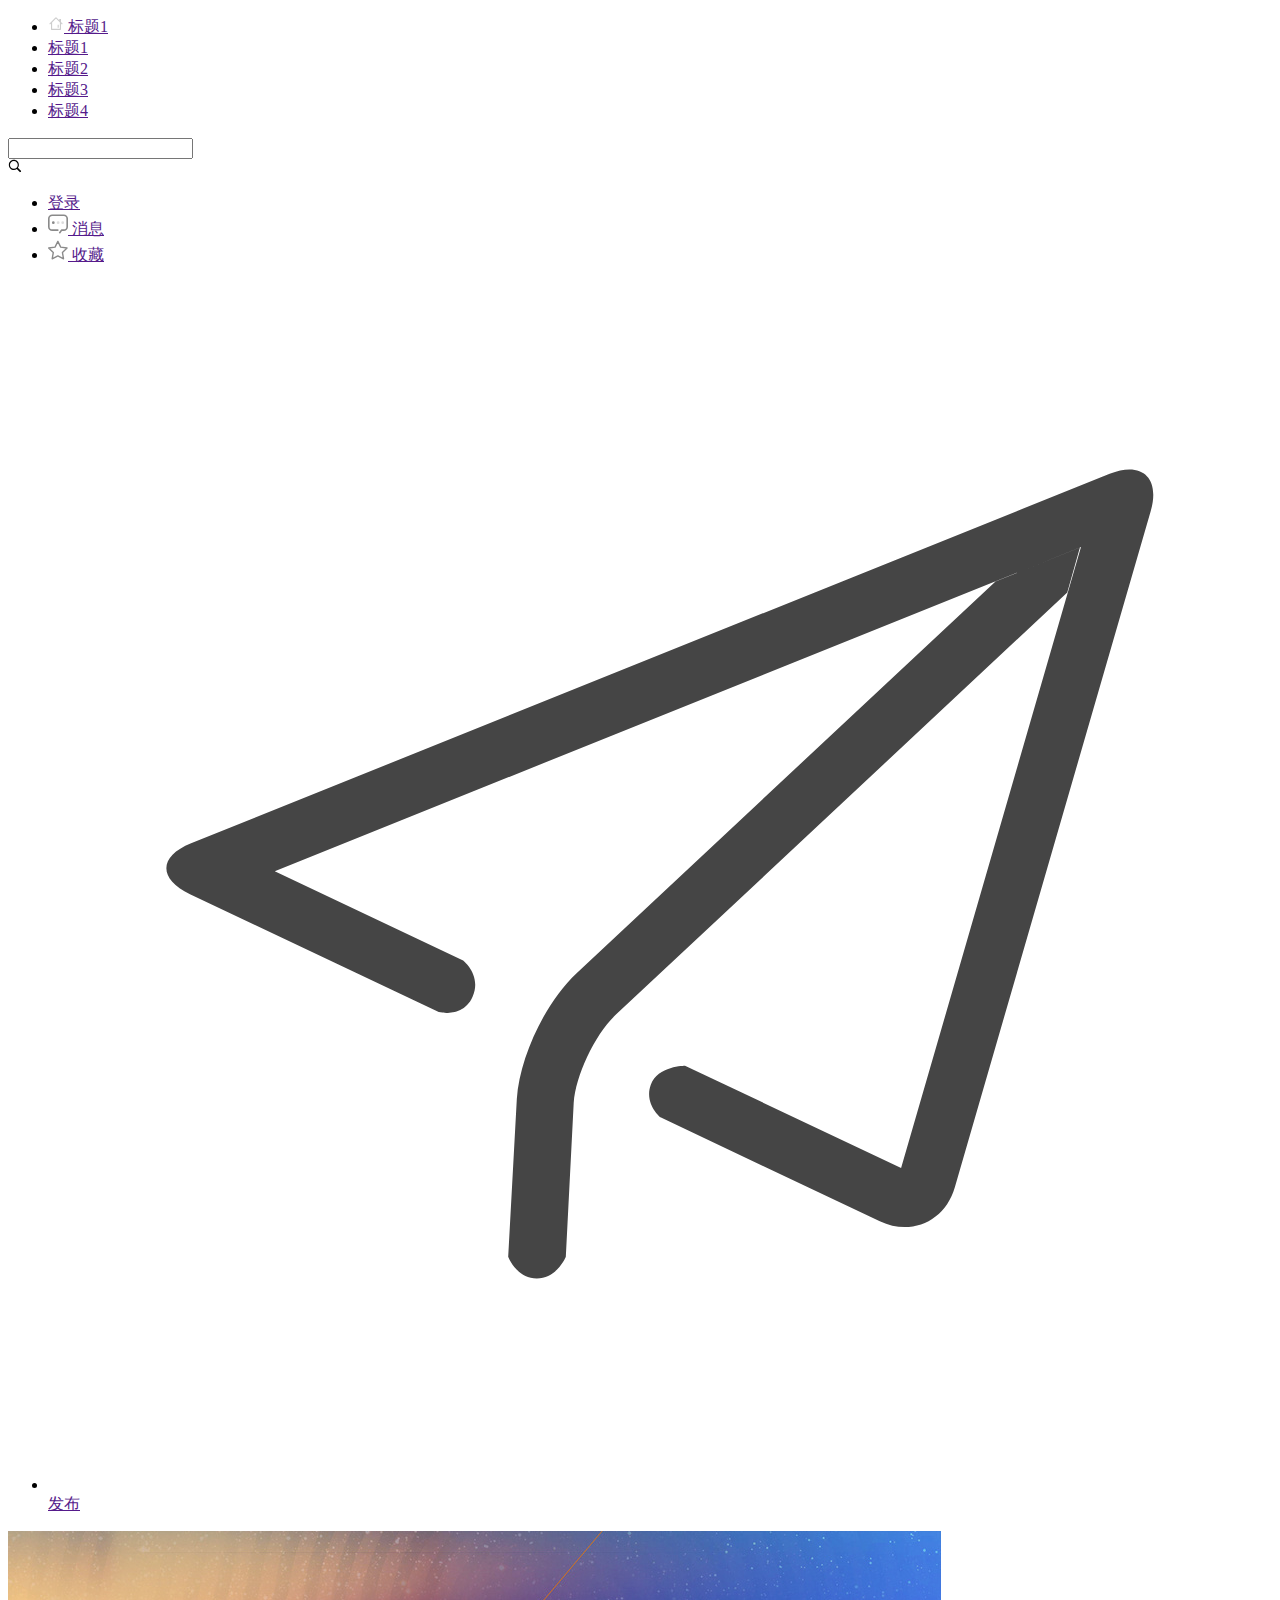
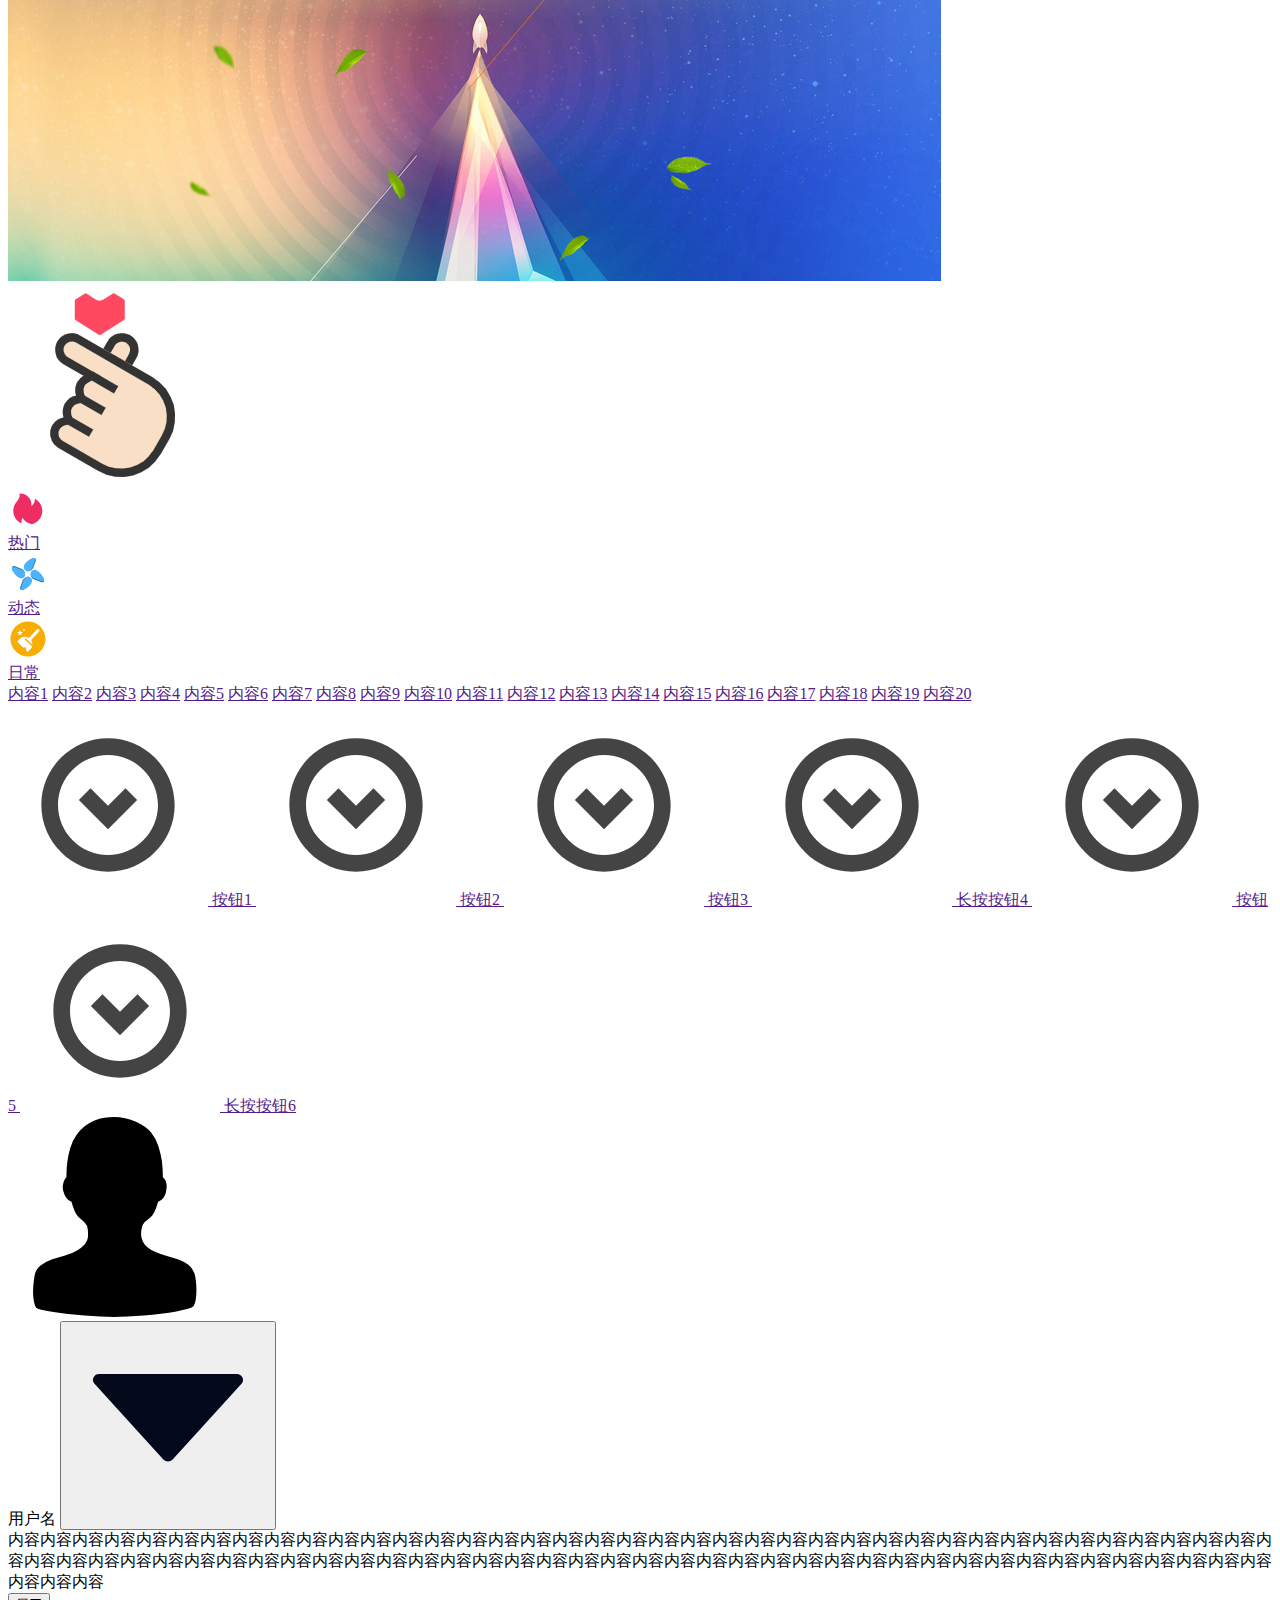
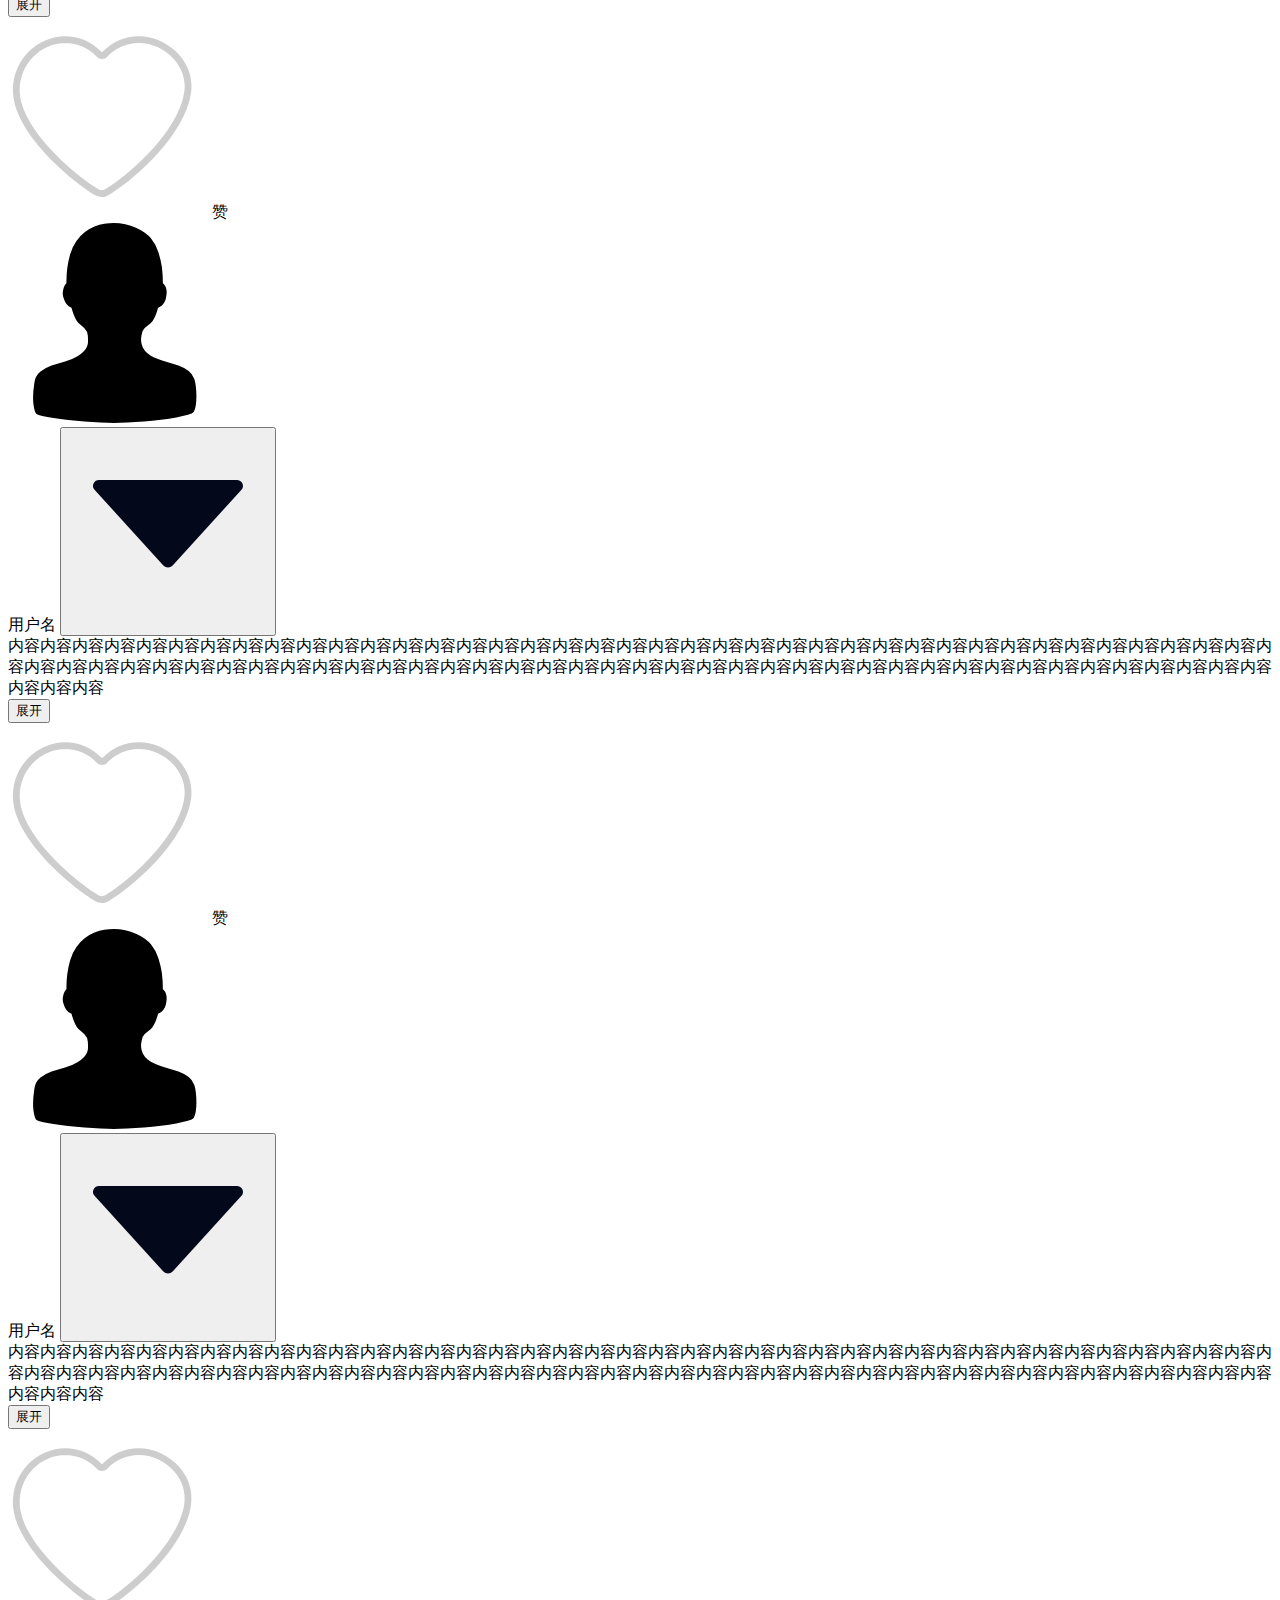
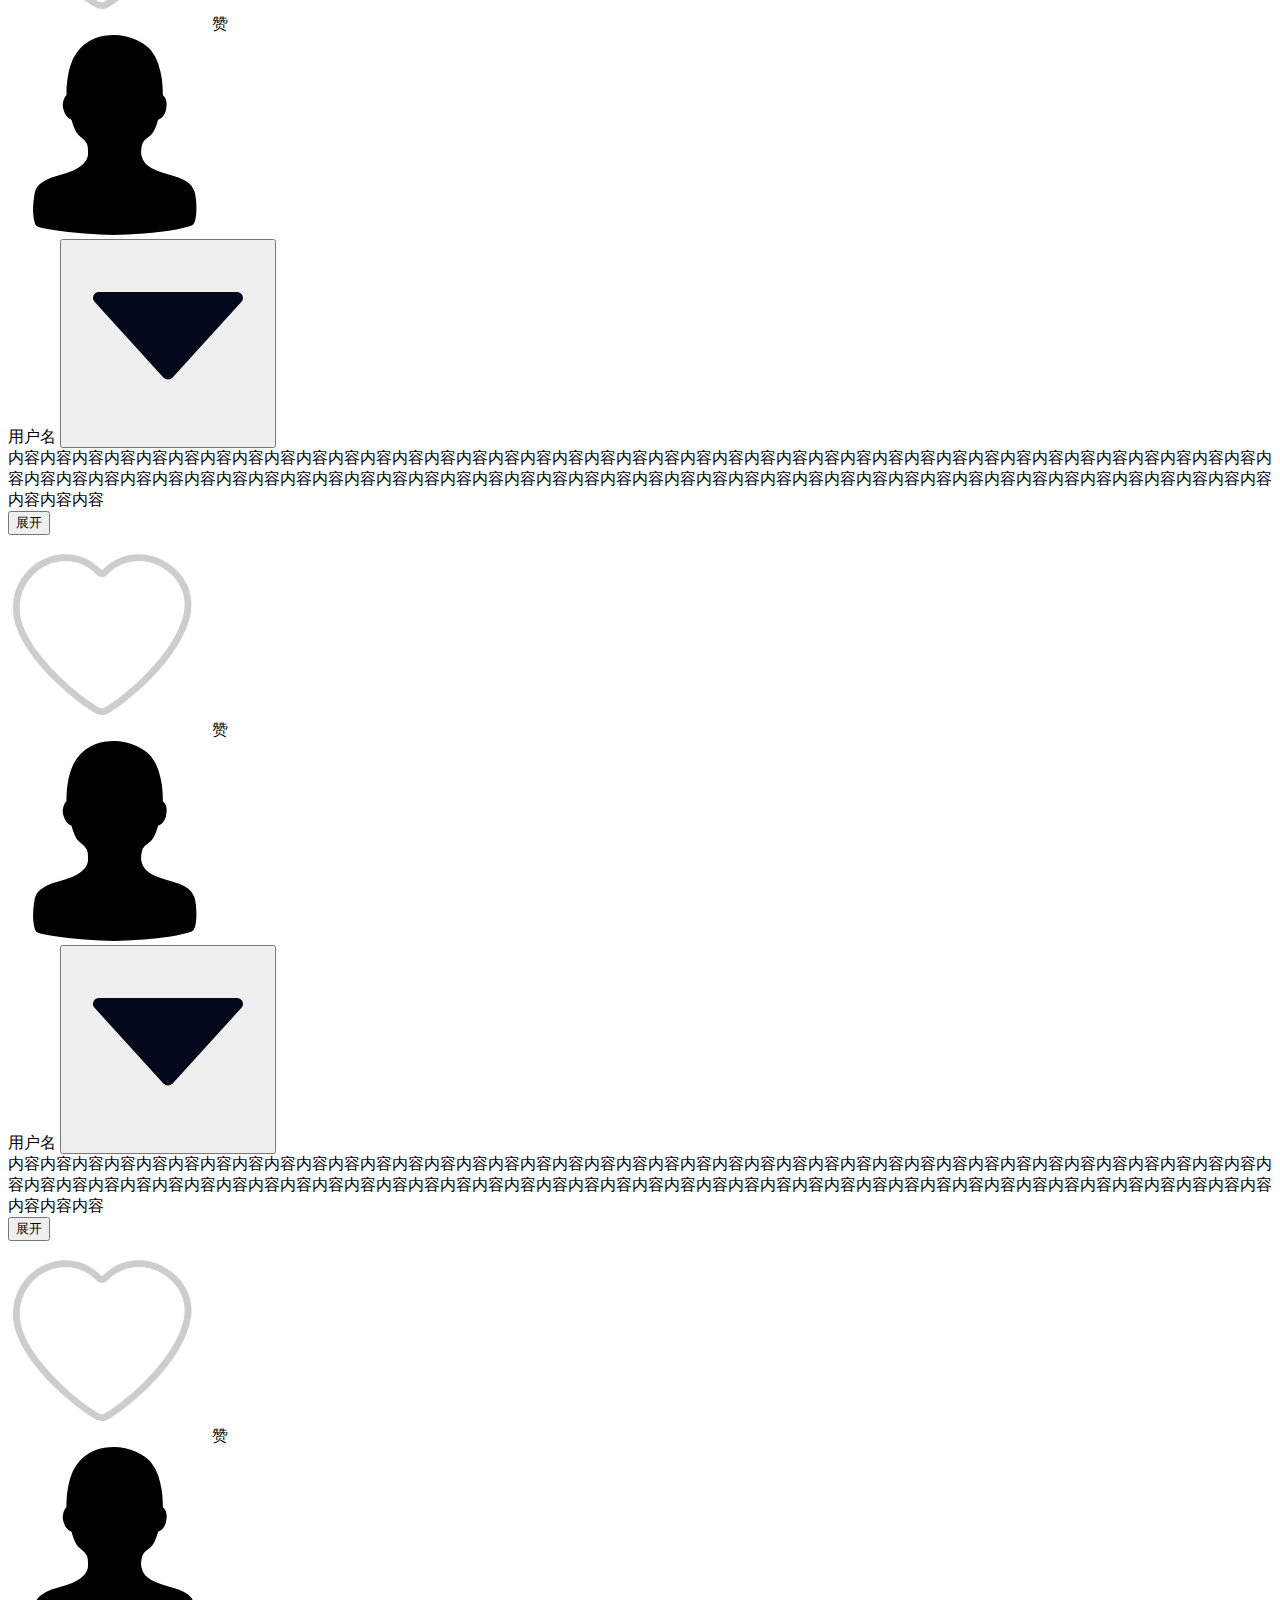
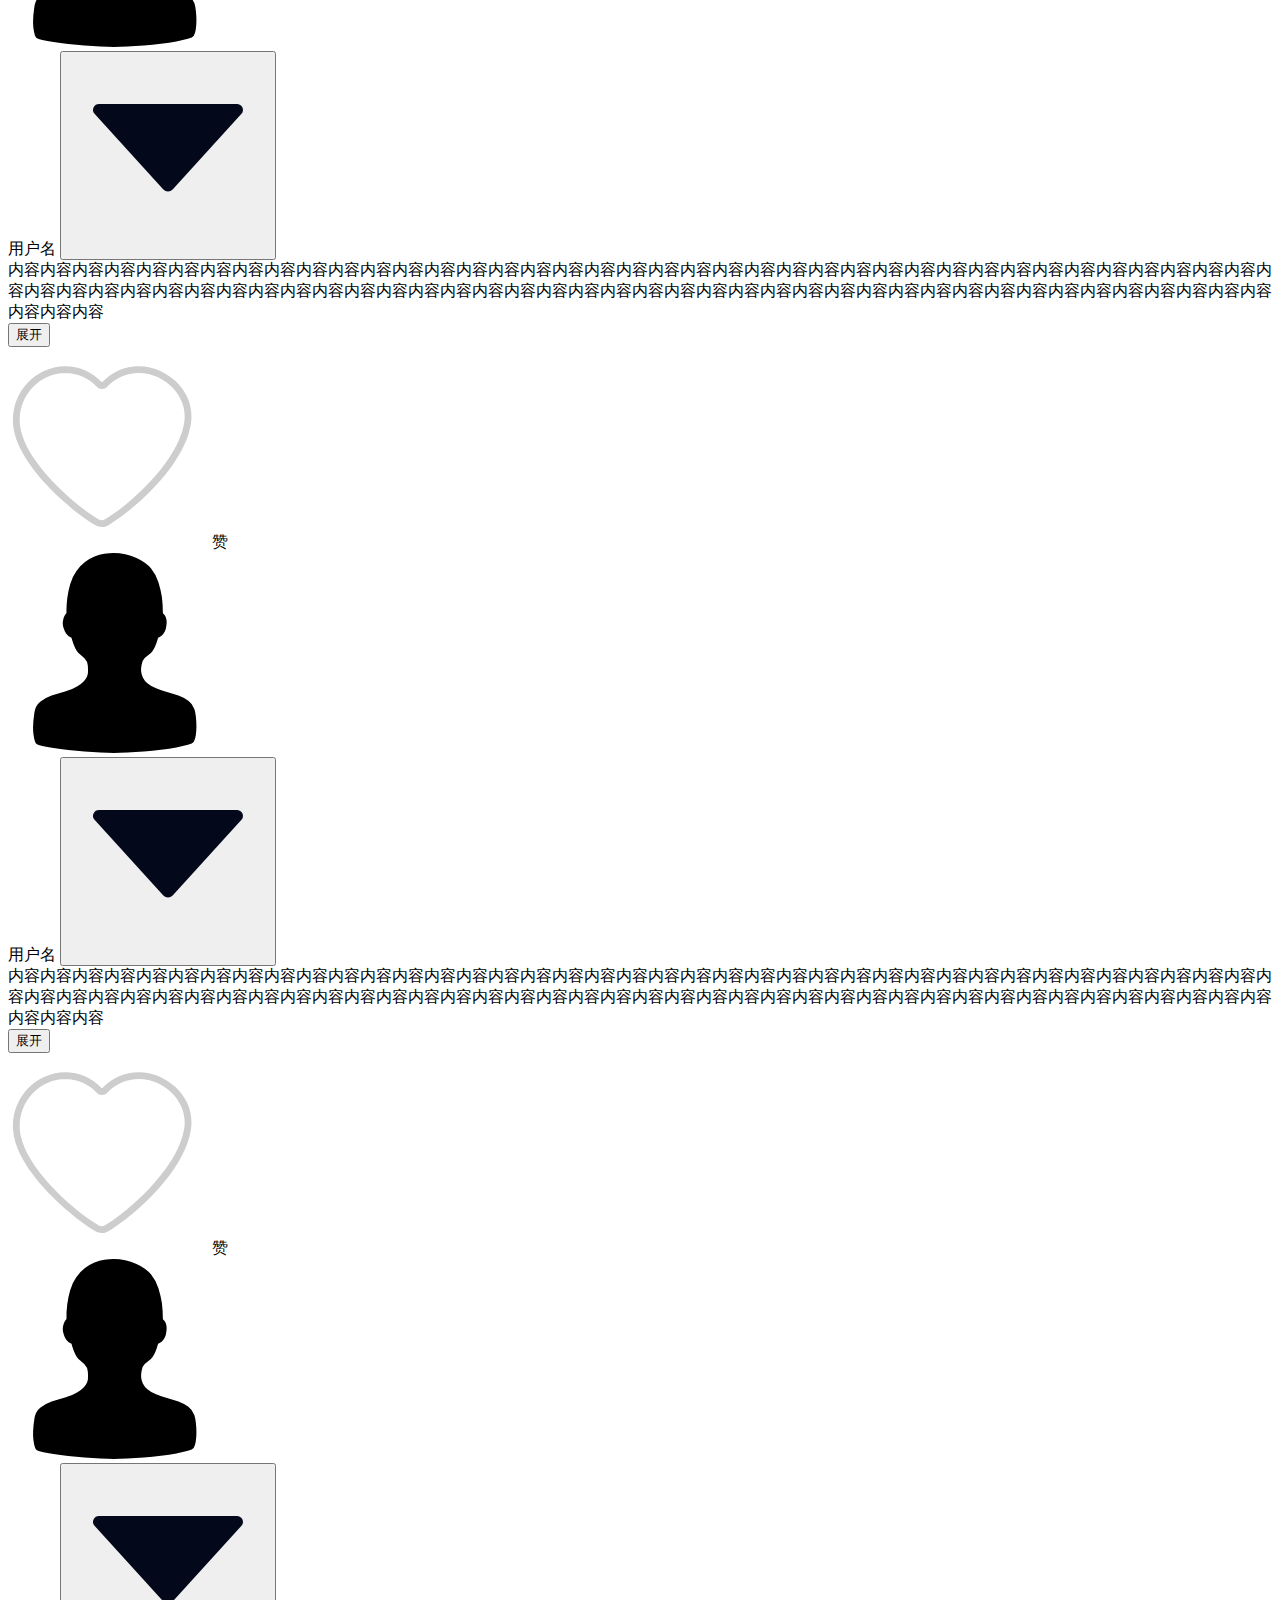
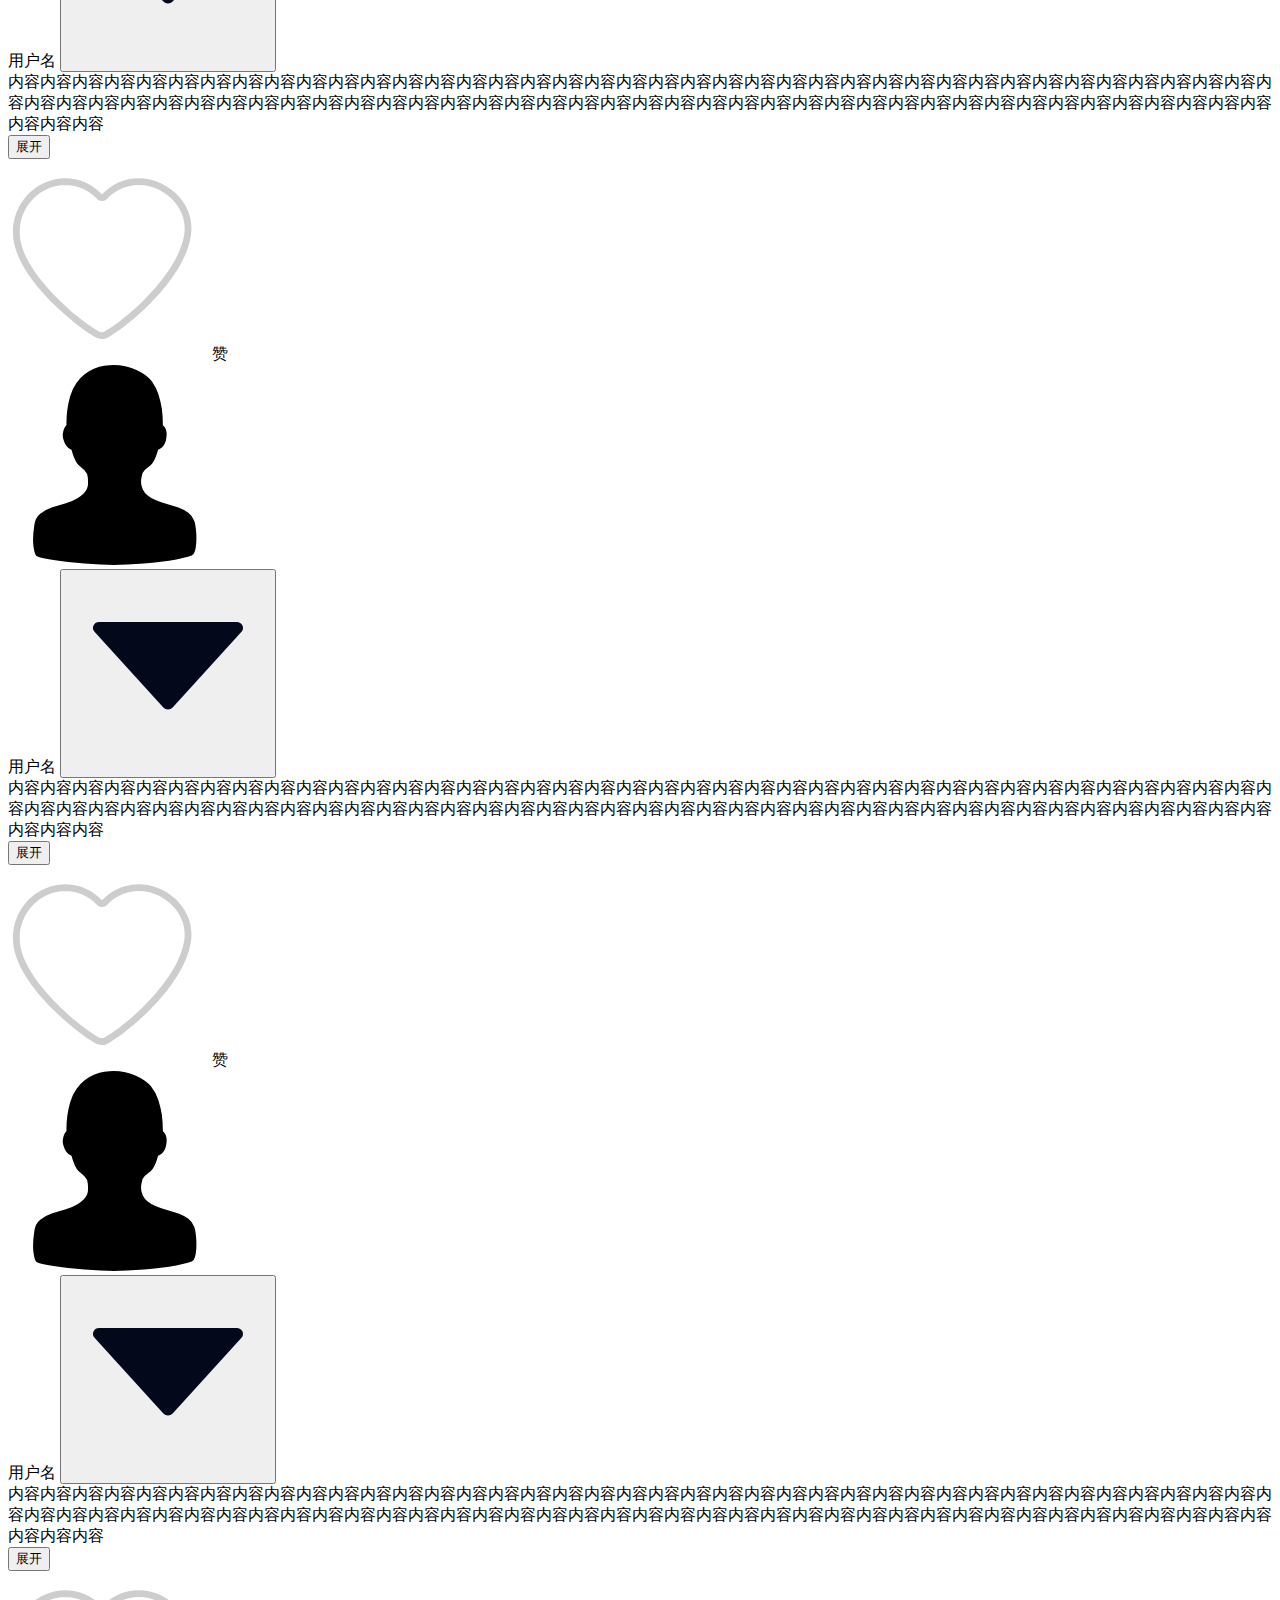
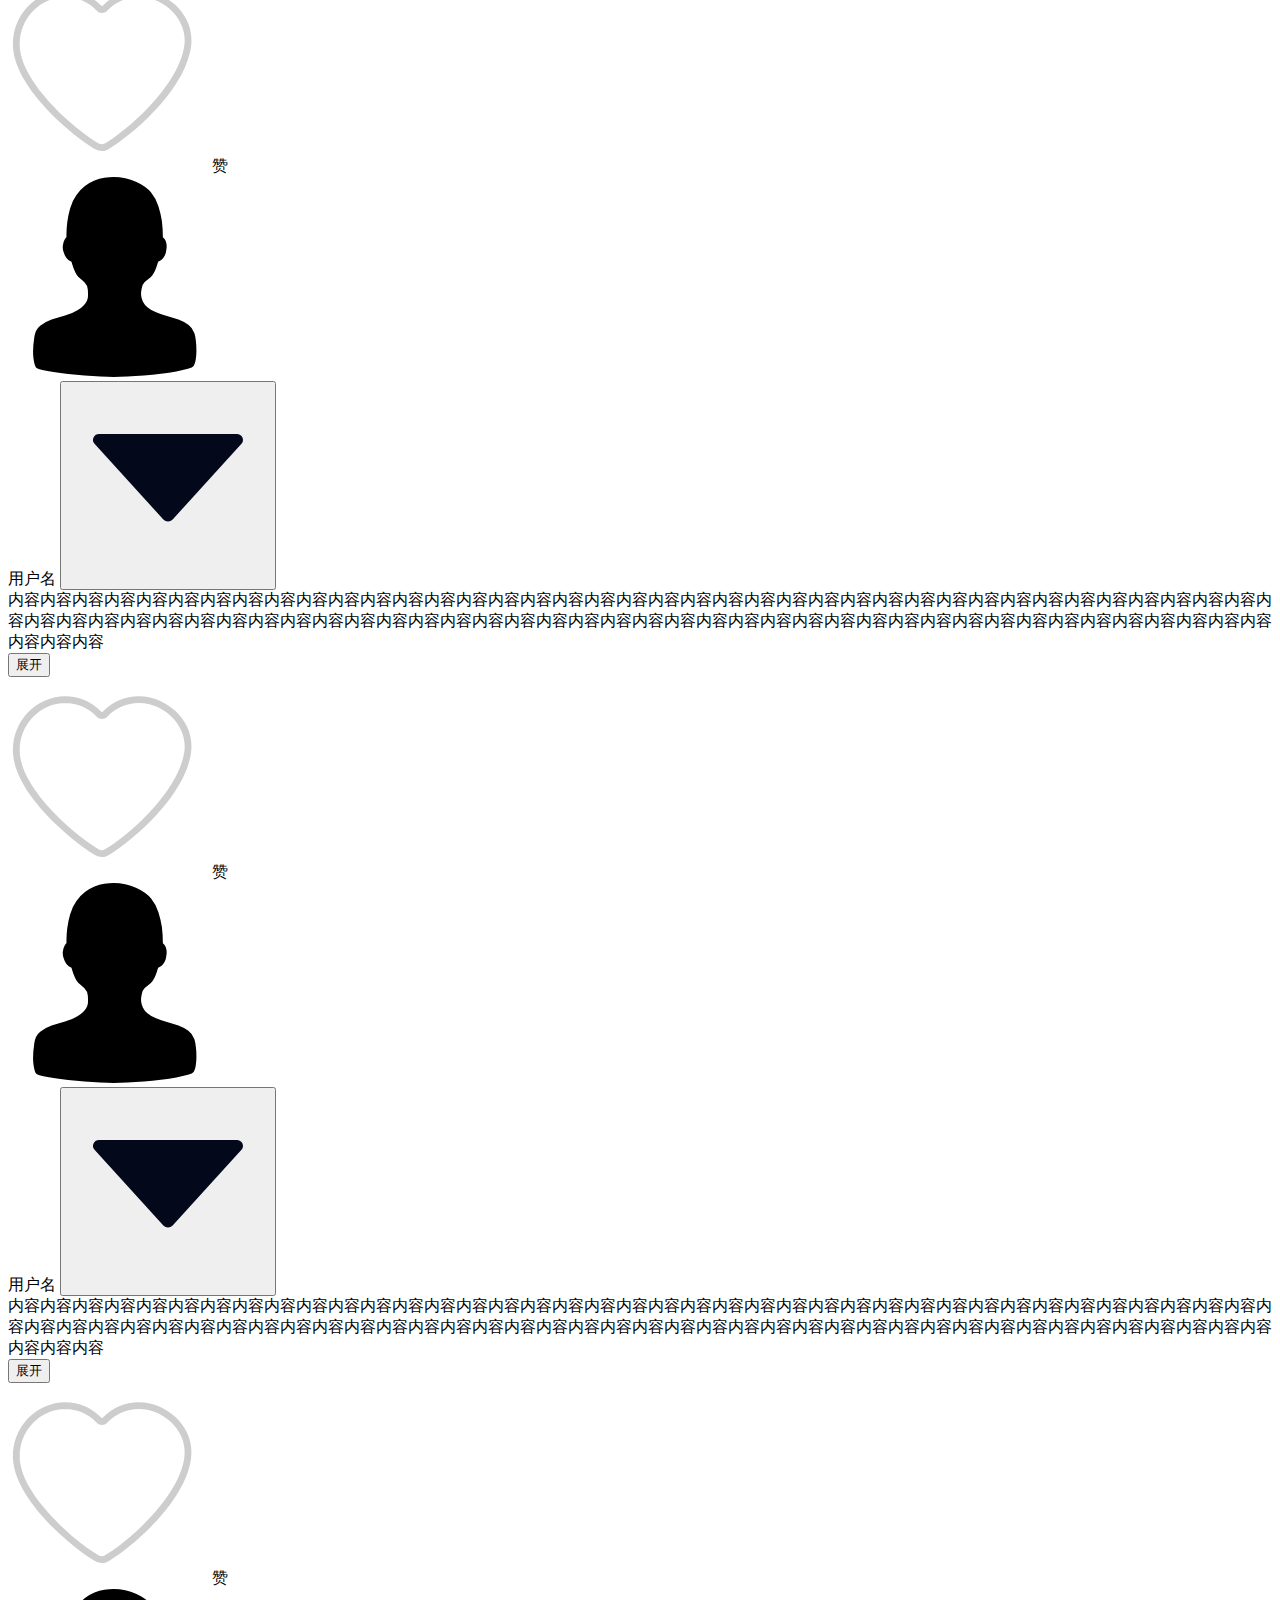
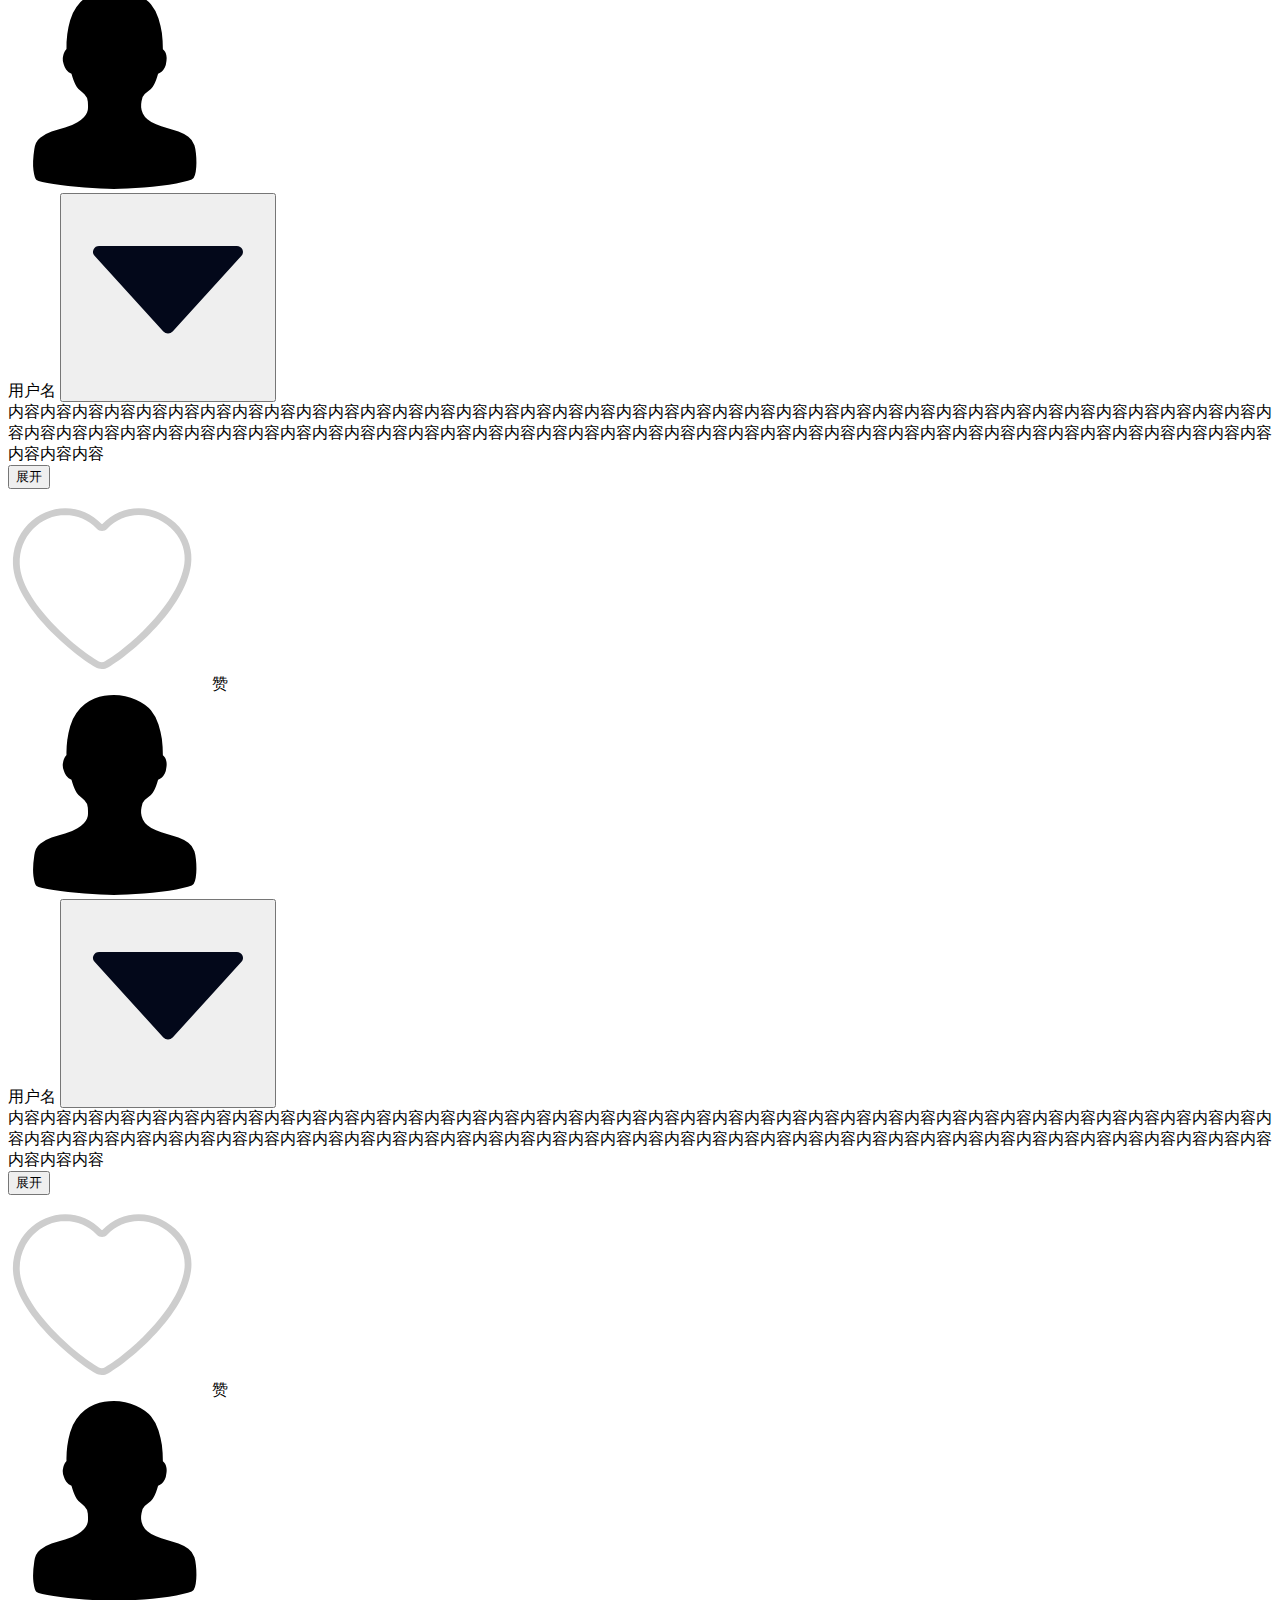
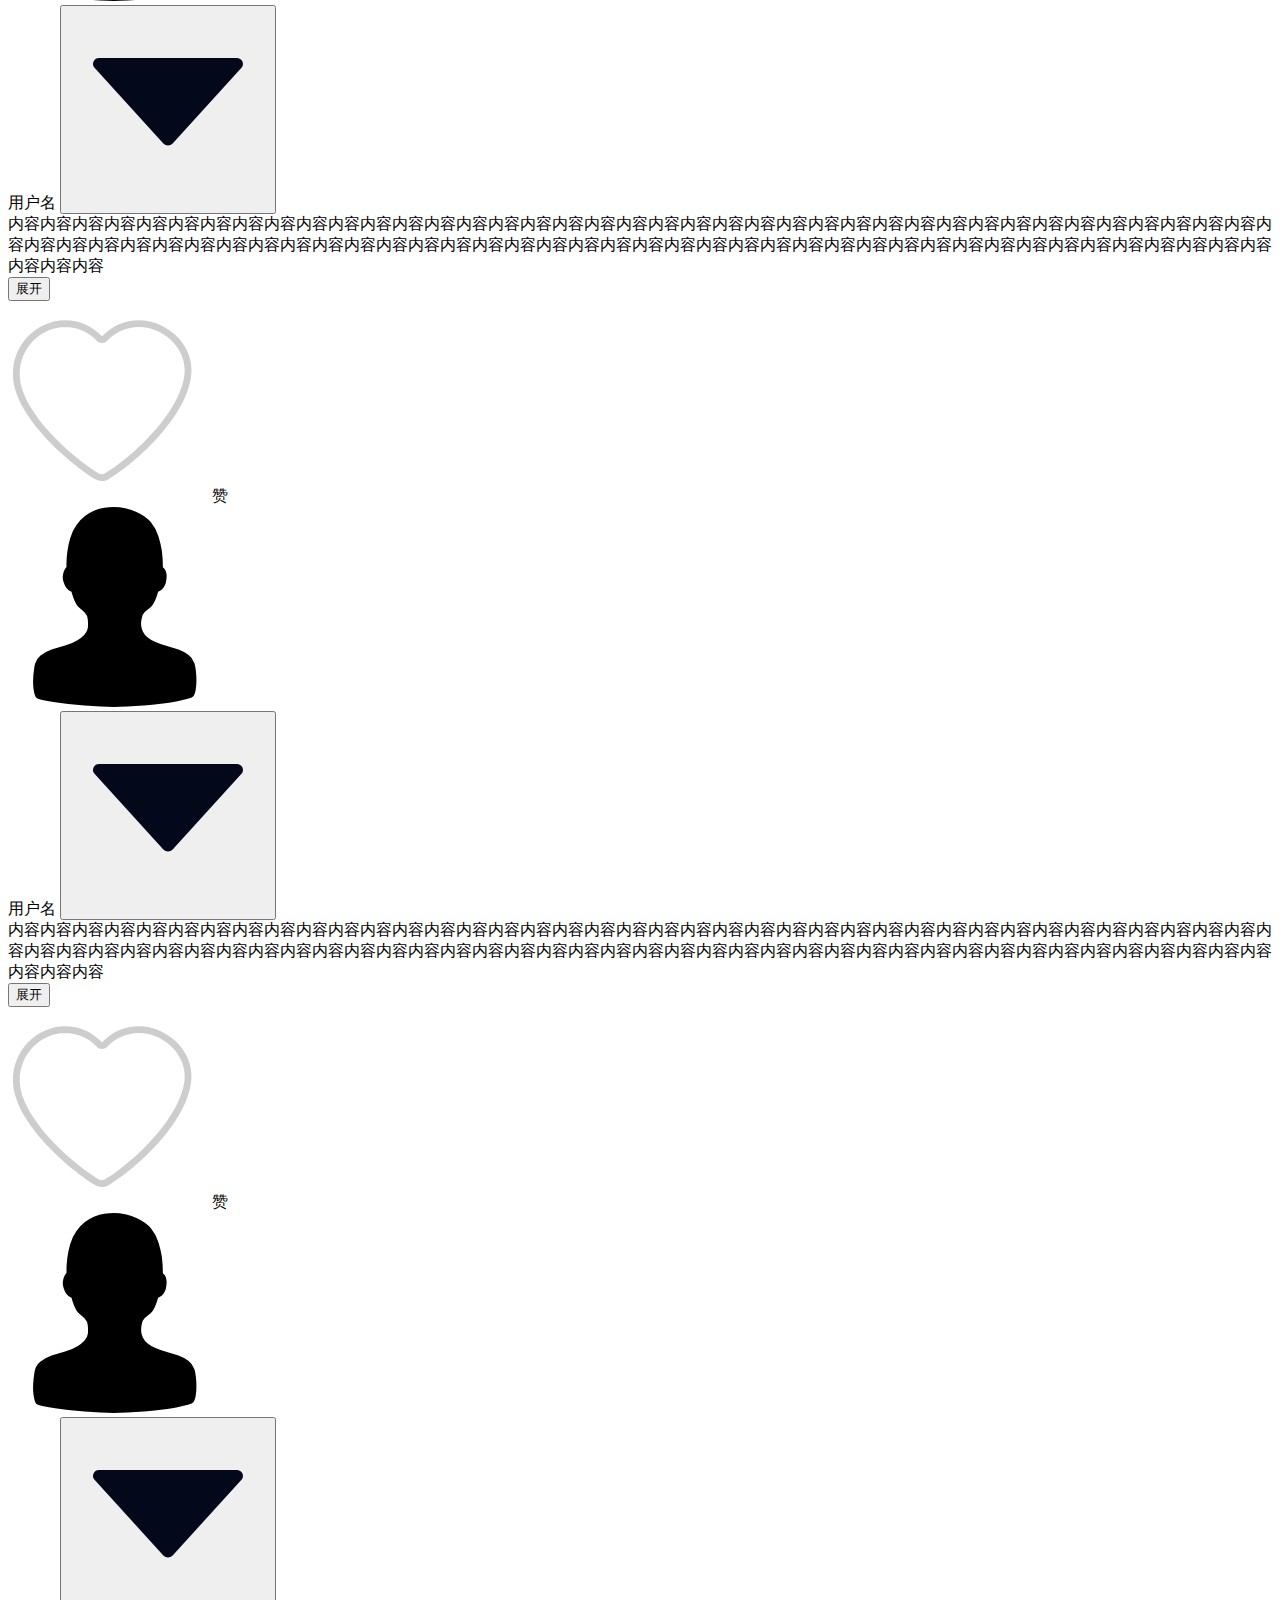
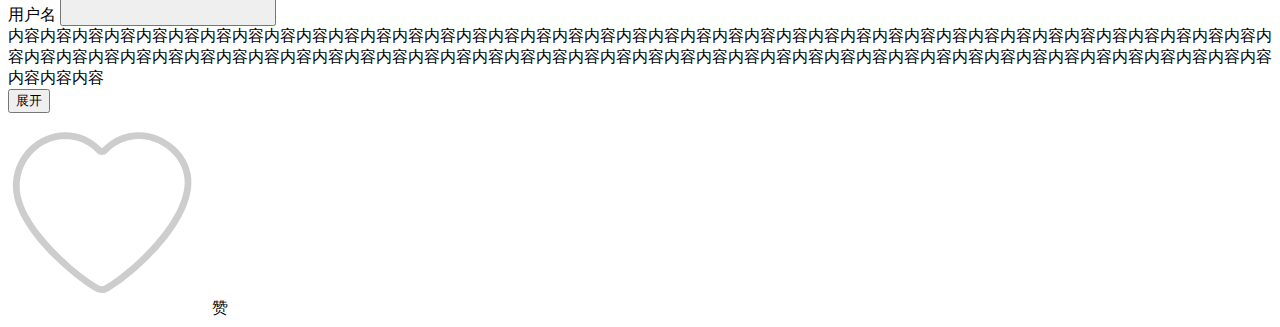
<file: index.html>
<!DOCTYPE html>
<html lang="en">
<head>
    <meta charset="UTF-8">
    <meta name="viewport" content="width=device-width, initial-scale=1.0">
    <title>Document</title>
    <link rel="stylesheet" href="https://github.com/JINGUBIAN/myweb/blob/main/in.css">
    <link rel="stylesheet" href="https://github.com/JINGUBIAN/myweb/blob/main/test.css">
    <link rel="icon" href="./myweb/icon/">
</head>
<body>
<!-- 头部 -->

<div class="large-header">

<!-- 头部（左侧）--导航 -->
 <div class="nav">
    <ul class="left-enter">
       <li>
        <a href="" class="entry-title">
            <!-- 缺一个svg -->
            <!-- <img src="./IMG/首页.png" alt="wu" class="icon-img"> -->
            <svg t="1766217106030" class="icon" viewBox="0 0 1024 1024" version="1.1" xmlns="http://www.w3.org/2000/svg" p-id="5608" width="16" height="16"><path d="M620 752h64a4 4 0 0 0 4-4V556a4 4 0 0 0-4-4h-64a4 4 0 0 0-4 4v192a4 4 0 0 0 4 4z m321.9-258.2L832 383.8V196a4 4 0 0 0-4-4H724a4 4 0 0 0-4 4v75.8L540.3 92.1a40.1 40.1 0 0 0-56.6 0l-22.6 22.7-379 379a3.9 3.9 0 0 0 0 5.6l45.2 45.3a4.2 4.2 0 0 0 5.7 0l59-59v369.9a40 40 0 0 0 40 40h560a40 40 0 0 0 40-40V485.7l59 59a4.2 4.2 0 0 0 5.7 0l45.2-45.3a3.9 3.9 0 0 0 0-5.6zM760 823.6H264V413.7l248-248 248 248z" p-id="5609" fill="#cdcdcd"></path></svg>
            <span>标题1</span>
        </a>
      </li>
       <li><a href="" class="entry-title"><span>标题1</span></a></li>
       <li><a href="" class="entry-title"><span>标题2</span></a></li>
       <li><a href="" class="entry-title"><span>标题3</span></a></li>
       <li><a href="" class="entry-title"><span>标题4</span></a></li>
    </ul>
      <div class="center-search-container">
        <div class="nav-search-content">
        <input type="text" class="nav-search-input">
    </div>
    <div class="nav-search-button">
        <svg t="1766219199362" class="icon" viewBox="0 0 1024 1024" version="1.1" xmlns="http://www.w3.org/2000/svg" p-id="6768" width="14" height="14"><path d="M959.266 879.165c0 81.582-81.582 81.582-81.582 81.582l-233.38-233.381c-60.529 43.977-134.777 70.217-215.318 70.217-202.755 0-367.117-164.362-367.117-367.117S226.23 63.349 428.985 63.349s367.117 164.362 367.117 367.117c0 80.541-26.241 154.785-70.217 215.318l233.381 233.381zM428.985 144.931c-157.697 0-285.536 127.838-285.536 285.536s127.838 285.536 285.536 285.536 285.536-127.838 285.536-285.536-127.839-285.536-285.536-285.536z" fill="#050505" p-id="6769"></path></svg>
    </div>

      </div>

 <!-- 头部（右侧） -->
    <ul class="right-center">
    <li class="right-center-touxiang">
        <a href=""><span>登录</span></a>
    </li>
    <li class="right-center-item"><a href="">
         <svg t="1766235077493" class="icon" viewBox="0 0 1077 1024" version="1.1" xmlns="http://www.w3.org/2000/svg" p-id="5398" width="20" height="20"><path d="M631.550975 1023.999825a43.663646 43.663646 0 0 1-34.930916-68.813906l97.631912-137.627812a43.314337 43.314337 0 0 1 34.930917-18.338731h120.162353a141.295558 141.295558 0 0 0 141.120904-141.120904v-429.650276A141.295558 141.295558 0 0 0 849.345241 87.327292H228.448196A141.120904 141.120904 0 0 0 87.327292 228.448196v429.650276a141.120904 141.120904 0 0 0 141.120904 141.120904h300.929848a43.663646 43.663646 0 1 1 0 87.327292H228.448196A228.797505 228.797505 0 0 1 0 658.098472v-429.650276A228.797505 228.797505 0 0 1 228.448196 0h620.897045a228.797505 228.797505 0 0 1 228.448196 228.448196v429.650276a228.797505 228.797505 0 0 1-228.448196 228.448196H751.014711l-83.834201 119.114426a43.488991 43.488991 0 0 1-35.629535 18.338731z" fill="#8a8a8a" p-id="5399"></path><path d="M286.084208 365.02808a74.053544 74.053544 0 1 0 74.053544 73.878889 73.878889 73.878889 0 0 0-74.053544-73.878889z" fill="#8a8a8a" p-id="5400"></path><path d="M545.970229 365.02808a74.053544 74.053544 0 1 0 74.053544 73.878889 74.053544 74.053544 0 0 0-74.053544-73.878889z" fill="#8a8a8a" opacity=".3" p-id="5401"></path><path d="M791.534574 365.02808a74.053544 74.053544 0 1 0 74.053544 73.878889 73.878889 73.878889 0 0 0-74.053544-73.878889z" fill="#8a8a8a" opacity=".3" p-id="5402"></path></svg>
         <span>消息</span></a></li>
    <li class="right-center-item"><a href="">
        <svg t="1766235123354" class="icon" viewBox="0 0 1025 1024" version="1.1" xmlns="http://www.w3.org/2000/svg" p-id="6589" width="20" height="20"><path d="M198.584302 933.644588 249.81783 970.867924 305.311479 647.315032C307.276076 635.860567 303.478502 624.172835 295.156348 616.060737L60.081417 386.919307 40.511947 447.14793 365.377518 399.942199C376.878451 398.271015 386.820643 391.047599 391.964019 380.625982L537.248309 86.247837 473.920194 86.247837 619.204484 380.625982C624.34786 391.047599 634.290052 398.271015 645.790985 399.942199L970.656556 447.14793 951.087086 386.919307 716.012156 616.060737C707.690002 624.172835 703.892427 635.860567 705.857024 647.315032L761.350674 970.867924 812.584201 933.644588 522.015603 780.883636C511.728852 775.475569 499.439651 775.475569 489.1529 780.883636L198.584302 933.644588ZM489.1529 843.392226 779.721498 996.15318C805.626138 1009.772053 835.902358 987.77508 830.955026 958.929844L775.461358 635.376954 765.306227 666.631249 1000.381158 437.489821C1021.338447 417.061512 1009.773956 381.469662 980.811688 377.261199L655.946116 330.055468 682.532617 349.371687 537.248309 54.993542C524.295998 28.749279 486.872505 28.749279 473.920194 54.993542L328.635886 349.371687 355.222387 330.055468 30.356815 377.261199C1.394547 381.469662-10.169944 417.061512 10.787346 437.489821L245.862276 666.631249 235.707145 635.376954 180.213478 958.929844C175.266145 987.77508 205.542365 1009.772053 231.447005 996.15318L522.015603 843.392226 489.1529 843.392226Z" fill="#8a8a8a" p-id="6590"></path></svg>
        <span>收藏</span></a></li>
    <li class="right-center-fabu"><a href="">
        <svg t="1766240161042" class="icon" viewBox="0 0 1024 1024" version="1.1" xmlns="http://www.w3.org/2000/svg" p-id="7716" ><path d="M864.2 235.1L713.7 754.7 532.9 669s-22.9 0-28.6 16c-5.8 16 8.1 27.2 8.1 27.2l183.5 87c26.5 12.6 54.6-0.2 62.7-28.3l163.9-565.8c8.2-28.2-7.5-42-34.3-31.3L119.7 483c-27.1 10.9-27.7 29.9-0.9 42.6l208.1 98.6s20.5 5 28.3-12.9c7.9-17.9-7.9-30.3-7.9-30.3l-157.6-74.7 674.5-271.2z m-431 593.8l6.6-128.6c1.5-23.2 17.8-57.5 34.9-73.6l378-353.5 10.6-37.6-70.6 28.3L442 591.8c-25.9 24.3-47.5 70-49.8 105.3L385 828.8s6.9 18.2 23.9 18.2 24.3-18.1 24.3-18.1z m0 0" fill="#454545" p-id="7717"></path></svg>
        <span>发布</span></a></li>
    </ul>
 </div>
  

 <div class="toubu-banner">
    <img src="./IMG/350.jfif" alt="">
    <div class="toubu-banner-logo">
        <a href="">
            <img src="./IMG/Give heart_selected.png" alt="">
        </a>
    </div>


 </div>

<!-- 频道 -->
 <div class="channel-container">
     <div class="channel-left">
        <a href="">
            <div class="channel-icon-1">
                <svg t="1766384079647" class="icon" viewBox="0 0 1024 1024" version="1.1" xmlns="http://www.w3.org/2000/svg" p-id="8322" width="40" height="40"><path d="M206.9 348.7c53.2-60.2 95.8-127.2 90.6-200.9-0.5-7.5-0.4-15-0.9-22.4-0.3-3.6 2.4-6.7 6.1-7 2.2-0.1 4.3-0.3 6.4-0.3 160.2 0 290.1 124 290.1 276.9 0 11.5-0.8 22.7-2.3 33.8-0.8 6.1 6.4 9.7 10.8 5.4 46.2-44.6 76.7-103.9 82.8-170.2 0.4-4.6 5.5-7.3 9.7-4.9 106.4 62.5 177.5 174.3 177.5 302.3 0 146.3-92.9 271.9-225.5 326-24 9.8-50.7 11.2-75.7 4-57.3-16.4-111.5-46.7-156.9-90.8-17-16.6-31.8-34.5-44.9-53.2-3-4.4-9.7-3.4-11.3 1.5-13.5 39.1-19.9 79.9-19.3 120.8 0.1 4.8-4.9 8-9.3 5.9-118.5-59.3-199.7-177.5-199.7-314.2 0-76.2 24.1-149.5 67-207.3" fill="#F02D63" p-id="8323"></path></svg>
            </div>
            <span>热门</span>
        </a>
        <a href="">
            <div class="channel-icon-2">
                <svg t="1766384041641" class="icon" viewBox="0 0 1024 1024" version="1.1" xmlns="http://www.w3.org/2000/svg" p-id="7318" width="40" height="40"><path d="M480.7 438c64.1 21.4 142.8-22 168.6-92.1l60.1-163.2c25.8-70.1-26.9-103.8-93.8-70.6l-19.9 23c-66.8 33.2-138.4 106-159 161.9-20.5 55.7-32.2 101.4 23.7 121.9l20.3 19.1zM430.3 557.1c31.5-63.1-17.8-156.4-87.9-182.2l-163.2-60.1c-70.1-25.8-101.9 32.8-68.7 99.6l21.1 14c33.2 66.8 106 138.4 161.9 159 55.8 20.5 102.3 36.4 122.9-19.5l13.9-10.8zM912.7 622.6L887.1 602c-33.2-66.8-106-138.4-161.8-159-55.8-20.5-115.9-19.5-138.5 35.6-27.9 68 19.6 151.2 89.6 177l163.2 60.1c70.1 25.8 108.4-16.9 75.1-83.8l-2-9.3zM548.7 591.6C489.4 566 399.6 608 373.8 678l-60.1 163.2c-25.8 70.1 26.2 104.4 93 71.2l20.6-23.5c66.8-33.2 138.4-106 159-161.9 20.5-55.8 28.1-104-27.8-124.5l-9.8-10.9z" fill="#2280BF" p-id="7319"></path><path d="M474.2 435.9c55.8 20.5 122.6-19.9 148.4-90l60.1-163.2c25.8-70.1-7.8-100.2-74.6-67l-39 19.5c-66.8 33.2-138.4 106-159 161.9-20.6 55.7 8.2 118.3 64.1 138.8zM432.4 551.8c20.5-55.8-19.9-122.6-90-148.4l-163.2-60.1c-70.1-25.8-100.2 7.8-67 74.6l19.4 39c33.2 66.8 106 138.4 161.9 159 55.8 20.6 118.4-8.2 138.9-64.1zM907.4 611L888 572c-33.2-66.8-106-138.4-161.8-159-55.8-20.5-118.3 8.3-138.9 64.1-20.5 55.8 19.9 122.6 90 148.4l163.2 60.1c70.1 25.8 100.2-7.8 66.9-74.6zM544.9 590.1c-55.8-20.5-122.6 19.9-148.4 90l-60.1 163.2c-25.8 70.1 7.8 100.2 74.6 67l39-19.4c66.8-33.2 138.4-106 159-161.9 20.6-55.8-8.2-118.3-64.1-138.9z" fill="#4EB3FF" p-id="7320"></path></svg>
            </div>
            <span>动态</span>
        </a>
        <a href="">
            <div class="channel-icon-2">
                <svg t="1766384150787" class="icon" viewBox="0 0 1024 1024" version="1.1" xmlns="http://www.w3.org/2000/svg" p-id="9668" width="40" height="40"><path d="M511.705799 64.021106c-247.27171 0-447.724091 200.453405-447.724091 447.724091s200.453405 447.724091 447.724091 447.724091 447.724091-200.453405 447.724091-447.724091S758.976486 64.021106 511.705799 64.021106zM399.354965 265.315668l9.325389-28.701692 9.324366 28.701692 30.18037 0-24.416086 17.739013 9.325389 28.700669-24.414039-17.739013-24.415063 17.739013 9.325389-28.700669-24.414039-17.739013L399.354965 265.315668zM288.788777 331.891969l18.473747-56.856939L325.736271 331.891969l59.782571 0-48.364521 35.140335 18.473747 56.856939-48.365544-35.139312-48.365544 35.139312 18.47477-56.856939L229.006206 331.891969 288.788777 331.891969zM795.726481 322.710866 592.15404 537.600051c24.240077 35.698037 35.026748 77.881788 32.276101 119.369691L465.837122 502.403434c-7.441483-7.252171-19.351744-7.099698-26.604938 0.342808-7.252171 7.441483-7.099698 19.352767 0.341784 26.603915l176.537715 172.056658c-8.626471 27.481911-23.64042 53.416584-45.093011 75.478042l-63.456241 65.25726-2.871397-1.896186-41.808198-35.538401 0-83.617419-76.649727 9.05933L232.980727 578.903759l65.342194-67.195402c64.038502-65.856917 164.162874-75.405387 238.646262-27.785833L739.84373 269.77012c14.619976-15.431457 38.97978-16.089443 54.41226-1.469468C809.687448 282.919605 810.345434 307.279409 795.726481 322.710866z" fill="#F8AE00" p-id="9669"></path></svg>
            </div>
            <span>日常</span>
        </a>
     </div>


     <div class="channel-right">

         <div class="channel-right-leftN">
           <a href="">内容1</a>
           <a href="">内容2</a>
           <a href="">内容3</a>
           <a href="">内容4</a>
           <a href="">内容5</a>
           <a href="">内容6</a>
           <a href="">内容7</a>
           <a href="">内容8</a>
           <a href="">内容9</a>
           <a href="">内容10</a>
           <a href="">内容11</a>
           <a href="">内容12</a>
           <a href="">内容13</a>
           <a href="">内容14</a>
           <a href="">内容15</a>
           <a href="">内容16</a>
           <a href="">内容17</a>
           <a href="">内容18</a>
           <a href="">内容19</a>
           <a href="">内容20</a>
        </div> 
   


         <div class="channel-right-rightN">
            <a href="">
                <svg t="1766414051806" class="icon" viewBox="0 0 1024 1024" version="1.1" xmlns="http://www.w3.org/2000/svg" p-id="6515" width="200" height="200"><path d="M512 635.733333l149.333333-149.333333-59.733333-59.733333-89.6 89.6L422.4 426.666667l-59.733333 59.733333 149.333333 149.333333zM512 170.666667c-187.733333 0-341.333333 153.6-341.333333 341.333333s153.6 341.333333 341.333333 341.333333 341.333333-153.6 341.333333-341.333333-153.6-341.333333-341.333333-341.333333z m0 85.333333c140.8 0 256 115.2 256 256s-115.2 256-256 256-256-115.2-256-256 115.2-256 256-256z" fill="#444444" p-id="6516"></path></svg> 
                <span>按钮1</span>
            </a>
            <a href="">
                <svg t="1766414051806" class="icon" viewBox="0 0 1024 1024" version="1.1" xmlns="http://www.w3.org/2000/svg" p-id="6515" width="200" height="200"><path d="M512 635.733333l149.333333-149.333333-59.733333-59.733333-89.6 89.6L422.4 426.666667l-59.733333 59.733333 149.333333 149.333333zM512 170.666667c-187.733333 0-341.333333 153.6-341.333333 341.333333s153.6 341.333333 341.333333 341.333333 341.333333-153.6 341.333333-341.333333-153.6-341.333333-341.333333-341.333333z m0 85.333333c140.8 0 256 115.2 256 256s-115.2 256-256 256-256-115.2-256-256 115.2-256 256-256z" fill="#444444" p-id="6516"></path></svg> 
                <span>按钮2</span>
            </a>
            <a href="">
                 <svg t="1766414051806" class="icon" viewBox="0 0 1024 1024" version="1.1" xmlns="http://www.w3.org/2000/svg" p-id="6515" width="200" height="200"><path d="M512 635.733333l149.333333-149.333333-59.733333-59.733333-89.6 89.6L422.4 426.666667l-59.733333 59.733333 149.333333 149.333333zM512 170.666667c-187.733333 0-341.333333 153.6-341.333333 341.333333s153.6 341.333333 341.333333 341.333333 341.333333-153.6 341.333333-341.333333-153.6-341.333333-341.333333-341.333333z m0 85.333333c140.8 0 256 115.2 256 256s-115.2 256-256 256-256-115.2-256-256 115.2-256 256-256z" fill="#444444" p-id="6516"></path></svg> 
                <span>按钮3</span>
            </a>
            <a href="">
                <svg t="1766414051806" class="icon" viewBox="0 0 1024 1024" version="1.1" xmlns="http://www.w3.org/2000/svg" p-id="6515" width="200" height="200"><path d="M512 635.733333l149.333333-149.333333-59.733333-59.733333-89.6 89.6L422.4 426.666667l-59.733333 59.733333 149.333333 149.333333zM512 170.666667c-187.733333 0-341.333333 153.6-341.333333 341.333333s153.6 341.333333 341.333333 341.333333 341.333333-153.6 341.333333-341.333333-153.6-341.333333-341.333333-341.333333z m0 85.333333c140.8 0 256 115.2 256 256s-115.2 256-256 256-256-115.2-256-256 115.2-256 256-256z" fill="#444444" p-id="6516"></path></svg> 
                <span>长按按钮4</span>
            </a>
            <a href="">
                 <svg t="1766414051806" class="icon" viewBox="0 0 1024 1024" version="1.1" xmlns="http://www.w3.org/2000/svg" p-id="6515" width="200" height="200"><path d="M512 635.733333l149.333333-149.333333-59.733333-59.733333-89.6 89.6L422.4 426.666667l-59.733333 59.733333 149.333333 149.333333zM512 170.666667c-187.733333 0-341.333333 153.6-341.333333 341.333333s153.6 341.333333 341.333333 341.333333 341.333333-153.6 341.333333-341.333333-153.6-341.333333-341.333333-341.333333z m0 85.333333c140.8 0 256 115.2 256 256s-115.2 256-256 256-256-115.2-256-256 115.2-256 256-256z" fill="#444444" p-id="6516"></path></svg> 
                <span>按钮5</span>
            </a>
            <a href="">
                <svg t="1766414051806" class="icon" viewBox="0 0 1024 1024" version="1.1" xmlns="http://www.w3.org/2000/svg" p-id="6515" width="200" height="200"><path d="M512 635.733333l149.333333-149.333333-59.733333-59.733333-89.6 89.6L422.4 426.666667l-59.733333 59.733333 149.333333 149.333333zM512 170.666667c-187.733333 0-341.333333 153.6-341.333333 341.333333s153.6 341.333333 341.333333 341.333333 341.333333-153.6 341.333333-341.333333-153.6-341.333333-341.333333-341.333333z m0 85.333333c140.8 0 256 115.2 256 256s-115.2 256-256 256-256-115.2-256-256 115.2-256 256-256z" fill="#444444" p-id="6516"></path></svg> 
                <span>长按按钮6</span>
            </a>
         </div>


     </div>

 </div>


</div>

<!-- 主体结构 -->
 <div class="main">

    <!-- 推荐列表 -->
     <div class="recommended-container">
        <div class="recommended-container-left">

        </div>
        <!-- <div class="recommended-container-right">  -->
             <!-- <div class="recommended-container-right-items"> -->

                <!-- 用户列表 向下 -->
                <div class="c-r-item">
                  <div class="c-r-item-top">
                    <a href="">
                        <div class="c-r-item-top-touxiang"><svg t="1766473446762" class="icon" viewBox="0 0 1024 1024" version="1.1" xmlns="http://www.w3.org/2000/svg" p-id="8283" width="200" height="200"><path d="M541.636727 0q29.636727 0 58.762475 6.642715t54.674651 17.884232 45.477046 25.548902 31.169661 28.61477q26.570858 32.702595 38.834331 72.047904t17.373253 75.113772q5.10978 40.878244 5.10978 82.778443 7.153693 5.10978 11.241517 13.285429 4.087824 7.153693 6.642715 18.39521t0.510978 27.592814q-2.043912 21.461078-8.686627 34.235529t-14.818363 19.928144q-9.197605 8.175649-19.417166 11.241517-5.10978 17.373253-10.219561 32.702595-5.10978 13.285429-11.752495 26.05988t-14.818363 19.928144q-19.417166 15.329341-31.680639 26.05988t-16.351297 36.279441q-3.065868 15.329341-2.043912 31.169661t8.686627 31.680639 23.50499 30.147705 44.45509 25.548902q25.548902 10.219561 55.696607 18.39521t58.762475 18.906188 50.586826 26.570858 31.169661 43.433134q5.10978 16.351297 7.664671 40.367265t2.55489 48.542914-3.576846 45.988024-10.730539 32.702595q-5.10978 7.153693-29.125749 14.307385t-59.273453 13.796407-78.690619 11.752495-87.377246 8.686627-84.311377 5.620758-70.003992 2.043912-68.982036-2.043912-81.245509-5.620758-83.289421-8.175649-75.113772-9.708583-57.229541-10.219561-29.636727-10.219561q-10.219561-8.175649-15.840319-50.075848t4.598802-108.327345q5.10978-37.812375 30.147705-57.740519t58.251497-31.680639 68.982036-20.9501 63.361277-26.570858q21.461078-13.285429 32.702595-25.548902t16.351297-24.526946 5.10978-25.548902-1.021956-29.636727q-2.043912-23.50499-16.351297-37.301397t-31.680639-28.103792q-8.175649-7.153693-14.307385-19.928144t-11.241517-26.05988q-5.10978-15.329341-10.219561-32.702595-7.153693-2.043912-14.307385-7.153693-6.131737-5.10978-13.285429-14.307385t-12.263473-26.570858q-6.131737-17.373253-4.598802-31.680639t5.620758-24.526946q4.087824-11.241517 13.285429-21.461078-1.021956-38.834331 4.087824-77.668663 4.087824-32.702595 14.818363-70.51497t32.191617-67.449102q19.417166-28.61477 43.433134-46.499002t49.053892-28.103792 50.075848-13.796407 48.542914-3.576846z" p-id="8284"></path></svg></div>
                    </a>
                    <span>用户名</span>
                    <button>
                        <svg t="1766474971239" class="icon" viewBox="0 0 1024 1024" version="1.1" xmlns="http://www.w3.org/2000/svg" p-id="9440" width="200" height="200"><path d="M159.616 256.064h704.768c12.416 0 23.68 6.976 28.8 17.728 5.12 10.816 3.2 23.424-4.928 32.384L535.808 693.76a32.256 32.256 0 0 1-23.744 10.304 32.256 32.256 0 0 1-23.808-10.304L135.808 306.176a29.248 29.248 0 0 1-4.992-32.384 31.744 31.744 0 0 1 28.8-17.792v0.064z" fill="#03081A" p-id="9441"></path></svg>
                    </button>
                 </div>
                 <div class="c-r-item-middle">
                    <div class="c-r-item-middle-text">内容内容内容内容内容内容内容内容内容内容内容内容内容内容内容内容内容内容内容内容内容内容内容内容内容内容内容内容内容内容内容内容内容内容内容内容内容内容内容内容内容内容内容内容内容内容内容内容内容内容内容内容内容内容内容内容内容内容内容内容内容内容内容内容内容内容内容内容内容内容内容内容内容内容内容内容内容内容内容内容内容内容</div>
                    <button>展开</button>
                </div>
                 <div class="c-r-item-bottom">
                    <svg t="1766470441830" class="icon" viewBox="0 0 1024 1024" version="1.1" xmlns="http://www.w3.org/2000/svg" p-id="7113" width="200" height="200"><path d="M480.2 921.5c-11.2 0-22.4-2.8-32.4-8.6C342.5 852.4 34.1 605.1 25.3 385.5c-3-76.7 24.4-149.4 77.4-204.5 50.5-52.6 120-82.8 190.6-82.8 69.9 0 136 28.6 186.3 80.6 0.5 0.6 1.2 0.7 1.7 0.7s1.2-0.1 1.7-0.7c50.2-51.9 116.4-80.6 186.2-80.6 77.7 0 155.4 36 208 96.2 48.1 55.1 69.4 123.6 59.9 192.8-30.6 223.6-303 454.1-422.5 524.9-10.6 6.3-22.5 9.4-34.4 9.4zM293.3 133.1c-61.1 0-121.5 26.3-165.5 72.1-46.4 48.2-70.4 111.8-67.7 179 7.7 193.8 289 431.9 405.1 498.6 9.6 5.5 21.7 5.3 31.7-0.6 128-75.8 378.5-300.2 405.8-499.6 8.1-59-10.3-117.7-51.7-165.1-46-52.8-114-84.3-181.7-84.3-60.3 0-117.6 24.8-161.2 69.9-7 7.2-16.7 11.3-26.7 11.3-10.2 0-19.7-4-26.7-11.3-43.8-45.2-101-70-161.4-70z" fill="#cdcdcd" p-id="7114"></path></svg>
                    <span>赞</span>
                </div>

                </div>
                
                <div class="c-r-item">
                  <div class="c-r-item-top">
                    <a href="">
                        <div class="c-r-item-top-touxiang"><svg t="1766473446762" class="icon" viewBox="0 0 1024 1024" version="1.1" xmlns="http://www.w3.org/2000/svg" p-id="8283" width="200" height="200"><path d="M541.636727 0q29.636727 0 58.762475 6.642715t54.674651 17.884232 45.477046 25.548902 31.169661 28.61477q26.570858 32.702595 38.834331 72.047904t17.373253 75.113772q5.10978 40.878244 5.10978 82.778443 7.153693 5.10978 11.241517 13.285429 4.087824 7.153693 6.642715 18.39521t0.510978 27.592814q-2.043912 21.461078-8.686627 34.235529t-14.818363 19.928144q-9.197605 8.175649-19.417166 11.241517-5.10978 17.373253-10.219561 32.702595-5.10978 13.285429-11.752495 26.05988t-14.818363 19.928144q-19.417166 15.329341-31.680639 26.05988t-16.351297 36.279441q-3.065868 15.329341-2.043912 31.169661t8.686627 31.680639 23.50499 30.147705 44.45509 25.548902q25.548902 10.219561 55.696607 18.39521t58.762475 18.906188 50.586826 26.570858 31.169661 43.433134q5.10978 16.351297 7.664671 40.367265t2.55489 48.542914-3.576846 45.988024-10.730539 32.702595q-5.10978 7.153693-29.125749 14.307385t-59.273453 13.796407-78.690619 11.752495-87.377246 8.686627-84.311377 5.620758-70.003992 2.043912-68.982036-2.043912-81.245509-5.620758-83.289421-8.175649-75.113772-9.708583-57.229541-10.219561-29.636727-10.219561q-10.219561-8.175649-15.840319-50.075848t4.598802-108.327345q5.10978-37.812375 30.147705-57.740519t58.251497-31.680639 68.982036-20.9501 63.361277-26.570858q21.461078-13.285429 32.702595-25.548902t16.351297-24.526946 5.10978-25.548902-1.021956-29.636727q-2.043912-23.50499-16.351297-37.301397t-31.680639-28.103792q-8.175649-7.153693-14.307385-19.928144t-11.241517-26.05988q-5.10978-15.329341-10.219561-32.702595-7.153693-2.043912-14.307385-7.153693-6.131737-5.10978-13.285429-14.307385t-12.263473-26.570858q-6.131737-17.373253-4.598802-31.680639t5.620758-24.526946q4.087824-11.241517 13.285429-21.461078-1.021956-38.834331 4.087824-77.668663 4.087824-32.702595 14.818363-70.51497t32.191617-67.449102q19.417166-28.61477 43.433134-46.499002t49.053892-28.103792 50.075848-13.796407 48.542914-3.576846z" p-id="8284"></path></svg></div>
                    </a>
                    <span>用户名</span>
                    <button>
                        <svg t="1766474971239" class="icon" viewBox="0 0 1024 1024" version="1.1" xmlns="http://www.w3.org/2000/svg" p-id="9440" width="200" height="200"><path d="M159.616 256.064h704.768c12.416 0 23.68 6.976 28.8 17.728 5.12 10.816 3.2 23.424-4.928 32.384L535.808 693.76a32.256 32.256 0 0 1-23.744 10.304 32.256 32.256 0 0 1-23.808-10.304L135.808 306.176a29.248 29.248 0 0 1-4.992-32.384 31.744 31.744 0 0 1 28.8-17.792v0.064z" fill="#03081A" p-id="9441"></path></svg>
                    </button>
                 </div>
                 <div class="c-r-item-middle">
                    <div class="c-r-item-middle-text">内容内容内容内容内容内容内容内容内容内容内容内容内容内容内容内容内容内容内容内容内容内容内容内容内容内容内容内容内容内容内容内容内容内容内容内容内容内容内容内容内容内容内容内容内容内容内容内容内容内容内容内容内容内容内容内容内容内容内容内容内容内容内容内容内容内容内容内容内容内容内容内容内容内容内容内容内容内容内容内容内容内容</div>
                    <button>展开</button>
                </div>
                 <div class="c-r-item-bottom">
                    <svg t="1766470441830" class="icon" viewBox="0 0 1024 1024" version="1.1" xmlns="http://www.w3.org/2000/svg" p-id="7113" width="200" height="200"><path d="M480.2 921.5c-11.2 0-22.4-2.8-32.4-8.6C342.5 852.4 34.1 605.1 25.3 385.5c-3-76.7 24.4-149.4 77.4-204.5 50.5-52.6 120-82.8 190.6-82.8 69.9 0 136 28.6 186.3 80.6 0.5 0.6 1.2 0.7 1.7 0.7s1.2-0.1 1.7-0.7c50.2-51.9 116.4-80.6 186.2-80.6 77.7 0 155.4 36 208 96.2 48.1 55.1 69.4 123.6 59.9 192.8-30.6 223.6-303 454.1-422.5 524.9-10.6 6.3-22.5 9.4-34.4 9.4zM293.3 133.1c-61.1 0-121.5 26.3-165.5 72.1-46.4 48.2-70.4 111.8-67.7 179 7.7 193.8 289 431.9 405.1 498.6 9.6 5.5 21.7 5.3 31.7-0.6 128-75.8 378.5-300.2 405.8-499.6 8.1-59-10.3-117.7-51.7-165.1-46-52.8-114-84.3-181.7-84.3-60.3 0-117.6 24.8-161.2 69.9-7 7.2-16.7 11.3-26.7 11.3-10.2 0-19.7-4-26.7-11.3-43.8-45.2-101-70-161.4-70z" fill="#cdcdcd" p-id="7114"></path></svg>
                    <span>赞</span>
                </div>

                </div>

                <div class="c-r-item">
                  <div class="c-r-item-top">
                    <a href="">
                        <div class="c-r-item-top-touxiang"><svg t="1766473446762" class="icon" viewBox="0 0 1024 1024" version="1.1" xmlns="http://www.w3.org/2000/svg" p-id="8283" width="200" height="200"><path d="M541.636727 0q29.636727 0 58.762475 6.642715t54.674651 17.884232 45.477046 25.548902 31.169661 28.61477q26.570858 32.702595 38.834331 72.047904t17.373253 75.113772q5.10978 40.878244 5.10978 82.778443 7.153693 5.10978 11.241517 13.285429 4.087824 7.153693 6.642715 18.39521t0.510978 27.592814q-2.043912 21.461078-8.686627 34.235529t-14.818363 19.928144q-9.197605 8.175649-19.417166 11.241517-5.10978 17.373253-10.219561 32.702595-5.10978 13.285429-11.752495 26.05988t-14.818363 19.928144q-19.417166 15.329341-31.680639 26.05988t-16.351297 36.279441q-3.065868 15.329341-2.043912 31.169661t8.686627 31.680639 23.50499 30.147705 44.45509 25.548902q25.548902 10.219561 55.696607 18.39521t58.762475 18.906188 50.586826 26.570858 31.169661 43.433134q5.10978 16.351297 7.664671 40.367265t2.55489 48.542914-3.576846 45.988024-10.730539 32.702595q-5.10978 7.153693-29.125749 14.307385t-59.273453 13.796407-78.690619 11.752495-87.377246 8.686627-84.311377 5.620758-70.003992 2.043912-68.982036-2.043912-81.245509-5.620758-83.289421-8.175649-75.113772-9.708583-57.229541-10.219561-29.636727-10.219561q-10.219561-8.175649-15.840319-50.075848t4.598802-108.327345q5.10978-37.812375 30.147705-57.740519t58.251497-31.680639 68.982036-20.9501 63.361277-26.570858q21.461078-13.285429 32.702595-25.548902t16.351297-24.526946 5.10978-25.548902-1.021956-29.636727q-2.043912-23.50499-16.351297-37.301397t-31.680639-28.103792q-8.175649-7.153693-14.307385-19.928144t-11.241517-26.05988q-5.10978-15.329341-10.219561-32.702595-7.153693-2.043912-14.307385-7.153693-6.131737-5.10978-13.285429-14.307385t-12.263473-26.570858q-6.131737-17.373253-4.598802-31.680639t5.620758-24.526946q4.087824-11.241517 13.285429-21.461078-1.021956-38.834331 4.087824-77.668663 4.087824-32.702595 14.818363-70.51497t32.191617-67.449102q19.417166-28.61477 43.433134-46.499002t49.053892-28.103792 50.075848-13.796407 48.542914-3.576846z" p-id="8284"></path></svg></div>
                    </a>
                    <span>用户名</span>
                    <button>
                        <svg t="1766474971239" class="icon" viewBox="0 0 1024 1024" version="1.1" xmlns="http://www.w3.org/2000/svg" p-id="9440" width="200" height="200"><path d="M159.616 256.064h704.768c12.416 0 23.68 6.976 28.8 17.728 5.12 10.816 3.2 23.424-4.928 32.384L535.808 693.76a32.256 32.256 0 0 1-23.744 10.304 32.256 32.256 0 0 1-23.808-10.304L135.808 306.176a29.248 29.248 0 0 1-4.992-32.384 31.744 31.744 0 0 1 28.8-17.792v0.064z" fill="#03081A" p-id="9441"></path></svg>
                    </button>
                 </div>
                 <div class="c-r-item-middle">
                    <div class="c-r-item-middle-text">内容内容内容内容内容内容内容内容内容内容内容内容内容内容内容内容内容内容内容内容内容内容内容内容内容内容内容内容内容内容内容内容内容内容内容内容内容内容内容内容内容内容内容内容内容内容内容内容内容内容内容内容内容内容内容内容内容内容内容内容内容内容内容内容内容内容内容内容内容内容内容内容内容内容内容内容内容内容内容内容内容内容</div>
                    <button>展开</button>
                </div>
                 <div class="c-r-item-bottom">
                    <svg t="1766470441830" class="icon" viewBox="0 0 1024 1024" version="1.1" xmlns="http://www.w3.org/2000/svg" p-id="7113" width="200" height="200"><path d="M480.2 921.5c-11.2 0-22.4-2.8-32.4-8.6C342.5 852.4 34.1 605.1 25.3 385.5c-3-76.7 24.4-149.4 77.4-204.5 50.5-52.6 120-82.8 190.6-82.8 69.9 0 136 28.6 186.3 80.6 0.5 0.6 1.2 0.7 1.7 0.7s1.2-0.1 1.7-0.7c50.2-51.9 116.4-80.6 186.2-80.6 77.7 0 155.4 36 208 96.2 48.1 55.1 69.4 123.6 59.9 192.8-30.6 223.6-303 454.1-422.5 524.9-10.6 6.3-22.5 9.4-34.4 9.4zM293.3 133.1c-61.1 0-121.5 26.3-165.5 72.1-46.4 48.2-70.4 111.8-67.7 179 7.7 193.8 289 431.9 405.1 498.6 9.6 5.5 21.7 5.3 31.7-0.6 128-75.8 378.5-300.2 405.8-499.6 8.1-59-10.3-117.7-51.7-165.1-46-52.8-114-84.3-181.7-84.3-60.3 0-117.6 24.8-161.2 69.9-7 7.2-16.7 11.3-26.7 11.3-10.2 0-19.7-4-26.7-11.3-43.8-45.2-101-70-161.4-70z" fill="#cdcdcd" p-id="7114"></path></svg>
                    <span>赞</span>
                </div>

                </div>

                <div class="c-r-item">
                  <div class="c-r-item-top">
                    <a href="">
                        <div class="c-r-item-top-touxiang"><svg t="1766473446762" class="icon" viewBox="0 0 1024 1024" version="1.1" xmlns="http://www.w3.org/2000/svg" p-id="8283" width="200" height="200"><path d="M541.636727 0q29.636727 0 58.762475 6.642715t54.674651 17.884232 45.477046 25.548902 31.169661 28.61477q26.570858 32.702595 38.834331 72.047904t17.373253 75.113772q5.10978 40.878244 5.10978 82.778443 7.153693 5.10978 11.241517 13.285429 4.087824 7.153693 6.642715 18.39521t0.510978 27.592814q-2.043912 21.461078-8.686627 34.235529t-14.818363 19.928144q-9.197605 8.175649-19.417166 11.241517-5.10978 17.373253-10.219561 32.702595-5.10978 13.285429-11.752495 26.05988t-14.818363 19.928144q-19.417166 15.329341-31.680639 26.05988t-16.351297 36.279441q-3.065868 15.329341-2.043912 31.169661t8.686627 31.680639 23.50499 30.147705 44.45509 25.548902q25.548902 10.219561 55.696607 18.39521t58.762475 18.906188 50.586826 26.570858 31.169661 43.433134q5.10978 16.351297 7.664671 40.367265t2.55489 48.542914-3.576846 45.988024-10.730539 32.702595q-5.10978 7.153693-29.125749 14.307385t-59.273453 13.796407-78.690619 11.752495-87.377246 8.686627-84.311377 5.620758-70.003992 2.043912-68.982036-2.043912-81.245509-5.620758-83.289421-8.175649-75.113772-9.708583-57.229541-10.219561-29.636727-10.219561q-10.219561-8.175649-15.840319-50.075848t4.598802-108.327345q5.10978-37.812375 30.147705-57.740519t58.251497-31.680639 68.982036-20.9501 63.361277-26.570858q21.461078-13.285429 32.702595-25.548902t16.351297-24.526946 5.10978-25.548902-1.021956-29.636727q-2.043912-23.50499-16.351297-37.301397t-31.680639-28.103792q-8.175649-7.153693-14.307385-19.928144t-11.241517-26.05988q-5.10978-15.329341-10.219561-32.702595-7.153693-2.043912-14.307385-7.153693-6.131737-5.10978-13.285429-14.307385t-12.263473-26.570858q-6.131737-17.373253-4.598802-31.680639t5.620758-24.526946q4.087824-11.241517 13.285429-21.461078-1.021956-38.834331 4.087824-77.668663 4.087824-32.702595 14.818363-70.51497t32.191617-67.449102q19.417166-28.61477 43.433134-46.499002t49.053892-28.103792 50.075848-13.796407 48.542914-3.576846z" p-id="8284"></path></svg></div>
                    </a>
                    <span>用户名</span>
                    <button>
                        <svg t="1766474971239" class="icon" viewBox="0 0 1024 1024" version="1.1" xmlns="http://www.w3.org/2000/svg" p-id="9440" width="200" height="200"><path d="M159.616 256.064h704.768c12.416 0 23.68 6.976 28.8 17.728 5.12 10.816 3.2 23.424-4.928 32.384L535.808 693.76a32.256 32.256 0 0 1-23.744 10.304 32.256 32.256 0 0 1-23.808-10.304L135.808 306.176a29.248 29.248 0 0 1-4.992-32.384 31.744 31.744 0 0 1 28.8-17.792v0.064z" fill="#03081A" p-id="9441"></path></svg>
                    </button>
                 </div>
                 <div class="c-r-item-middle">
                    <div class="c-r-item-middle-text">内容内容内容内容内容内容内容内容内容内容内容内容内容内容内容内容内容内容内容内容内容内容内容内容内容内容内容内容内容内容内容内容内容内容内容内容内容内容内容内容内容内容内容内容内容内容内容内容内容内容内容内容内容内容内容内容内容内容内容内容内容内容内容内容内容内容内容内容内容内容内容内容内容内容内容内容内容内容内容内容内容内容</div>
                    <button>展开</button>
                </div>
                 <div class="c-r-item-bottom">
                    <svg t="1766470441830" class="icon" viewBox="0 0 1024 1024" version="1.1" xmlns="http://www.w3.org/2000/svg" p-id="7113" width="200" height="200"><path d="M480.2 921.5c-11.2 0-22.4-2.8-32.4-8.6C342.5 852.4 34.1 605.1 25.3 385.5c-3-76.7 24.4-149.4 77.4-204.5 50.5-52.6 120-82.8 190.6-82.8 69.9 0 136 28.6 186.3 80.6 0.5 0.6 1.2 0.7 1.7 0.7s1.2-0.1 1.7-0.7c50.2-51.9 116.4-80.6 186.2-80.6 77.7 0 155.4 36 208 96.2 48.1 55.1 69.4 123.6 59.9 192.8-30.6 223.6-303 454.1-422.5 524.9-10.6 6.3-22.5 9.4-34.4 9.4zM293.3 133.1c-61.1 0-121.5 26.3-165.5 72.1-46.4 48.2-70.4 111.8-67.7 179 7.7 193.8 289 431.9 405.1 498.6 9.6 5.5 21.7 5.3 31.7-0.6 128-75.8 378.5-300.2 405.8-499.6 8.1-59-10.3-117.7-51.7-165.1-46-52.8-114-84.3-181.7-84.3-60.3 0-117.6 24.8-161.2 69.9-7 7.2-16.7 11.3-26.7 11.3-10.2 0-19.7-4-26.7-11.3-43.8-45.2-101-70-161.4-70z" fill="#cdcdcd" p-id="7114"></path></svg>
                    <span>赞</span>
                </div>

                </div>

                <div class="c-r-item">
                  <div class="c-r-item-top">
                    <a href="">
                        <div class="c-r-item-top-touxiang"><svg t="1766473446762" class="icon" viewBox="0 0 1024 1024" version="1.1" xmlns="http://www.w3.org/2000/svg" p-id="8283" width="200" height="200"><path d="M541.636727 0q29.636727 0 58.762475 6.642715t54.674651 17.884232 45.477046 25.548902 31.169661 28.61477q26.570858 32.702595 38.834331 72.047904t17.373253 75.113772q5.10978 40.878244 5.10978 82.778443 7.153693 5.10978 11.241517 13.285429 4.087824 7.153693 6.642715 18.39521t0.510978 27.592814q-2.043912 21.461078-8.686627 34.235529t-14.818363 19.928144q-9.197605 8.175649-19.417166 11.241517-5.10978 17.373253-10.219561 32.702595-5.10978 13.285429-11.752495 26.05988t-14.818363 19.928144q-19.417166 15.329341-31.680639 26.05988t-16.351297 36.279441q-3.065868 15.329341-2.043912 31.169661t8.686627 31.680639 23.50499 30.147705 44.45509 25.548902q25.548902 10.219561 55.696607 18.39521t58.762475 18.906188 50.586826 26.570858 31.169661 43.433134q5.10978 16.351297 7.664671 40.367265t2.55489 48.542914-3.576846 45.988024-10.730539 32.702595q-5.10978 7.153693-29.125749 14.307385t-59.273453 13.796407-78.690619 11.752495-87.377246 8.686627-84.311377 5.620758-70.003992 2.043912-68.982036-2.043912-81.245509-5.620758-83.289421-8.175649-75.113772-9.708583-57.229541-10.219561-29.636727-10.219561q-10.219561-8.175649-15.840319-50.075848t4.598802-108.327345q5.10978-37.812375 30.147705-57.740519t58.251497-31.680639 68.982036-20.9501 63.361277-26.570858q21.461078-13.285429 32.702595-25.548902t16.351297-24.526946 5.10978-25.548902-1.021956-29.636727q-2.043912-23.50499-16.351297-37.301397t-31.680639-28.103792q-8.175649-7.153693-14.307385-19.928144t-11.241517-26.05988q-5.10978-15.329341-10.219561-32.702595-7.153693-2.043912-14.307385-7.153693-6.131737-5.10978-13.285429-14.307385t-12.263473-26.570858q-6.131737-17.373253-4.598802-31.680639t5.620758-24.526946q4.087824-11.241517 13.285429-21.461078-1.021956-38.834331 4.087824-77.668663 4.087824-32.702595 14.818363-70.51497t32.191617-67.449102q19.417166-28.61477 43.433134-46.499002t49.053892-28.103792 50.075848-13.796407 48.542914-3.576846z" p-id="8284"></path></svg></div>
                    </a>
                    <span>用户名</span>
                    <button>
                        <svg t="1766474971239" class="icon" viewBox="0 0 1024 1024" version="1.1" xmlns="http://www.w3.org/2000/svg" p-id="9440" width="200" height="200"><path d="M159.616 256.064h704.768c12.416 0 23.68 6.976 28.8 17.728 5.12 10.816 3.2 23.424-4.928 32.384L535.808 693.76a32.256 32.256 0 0 1-23.744 10.304 32.256 32.256 0 0 1-23.808-10.304L135.808 306.176a29.248 29.248 0 0 1-4.992-32.384 31.744 31.744 0 0 1 28.8-17.792v0.064z" fill="#03081A" p-id="9441"></path></svg>
                    </button>
                 </div>
                 <div class="c-r-item-middle">
                    <div class="c-r-item-middle-text">内容内容内容内容内容内容内容内容内容内容内容内容内容内容内容内容内容内容内容内容内容内容内容内容内容内容内容内容内容内容内容内容内容内容内容内容内容内容内容内容内容内容内容内容内容内容内容内容内容内容内容内容内容内容内容内容内容内容内容内容内容内容内容内容内容内容内容内容内容内容内容内容内容内容内容内容内容内容内容内容内容内容</div>
                    <button>展开</button>
                </div>
                 <div class="c-r-item-bottom">
                    <svg t="1766470441830" class="icon" viewBox="0 0 1024 1024" version="1.1" xmlns="http://www.w3.org/2000/svg" p-id="7113" width="200" height="200"><path d="M480.2 921.5c-11.2 0-22.4-2.8-32.4-8.6C342.5 852.4 34.1 605.1 25.3 385.5c-3-76.7 24.4-149.4 77.4-204.5 50.5-52.6 120-82.8 190.6-82.8 69.9 0 136 28.6 186.3 80.6 0.5 0.6 1.2 0.7 1.7 0.7s1.2-0.1 1.7-0.7c50.2-51.9 116.4-80.6 186.2-80.6 77.7 0 155.4 36 208 96.2 48.1 55.1 69.4 123.6 59.9 192.8-30.6 223.6-303 454.1-422.5 524.9-10.6 6.3-22.5 9.4-34.4 9.4zM293.3 133.1c-61.1 0-121.5 26.3-165.5 72.1-46.4 48.2-70.4 111.8-67.7 179 7.7 193.8 289 431.9 405.1 498.6 9.6 5.5 21.7 5.3 31.7-0.6 128-75.8 378.5-300.2 405.8-499.6 8.1-59-10.3-117.7-51.7-165.1-46-52.8-114-84.3-181.7-84.3-60.3 0-117.6 24.8-161.2 69.9-7 7.2-16.7 11.3-26.7 11.3-10.2 0-19.7-4-26.7-11.3-43.8-45.2-101-70-161.4-70z" fill="#cdcdcd" p-id="7114"></path></svg>
                    <span>赞</span>
                </div>

                </div>

                <div class="c-r-item">
                  <div class="c-r-item-top">
                    <a href="">
                        <div class="c-r-item-top-touxiang"><svg t="1766473446762" class="icon" viewBox="0 0 1024 1024" version="1.1" xmlns="http://www.w3.org/2000/svg" p-id="8283" width="200" height="200"><path d="M541.636727 0q29.636727 0 58.762475 6.642715t54.674651 17.884232 45.477046 25.548902 31.169661 28.61477q26.570858 32.702595 38.834331 72.047904t17.373253 75.113772q5.10978 40.878244 5.10978 82.778443 7.153693 5.10978 11.241517 13.285429 4.087824 7.153693 6.642715 18.39521t0.510978 27.592814q-2.043912 21.461078-8.686627 34.235529t-14.818363 19.928144q-9.197605 8.175649-19.417166 11.241517-5.10978 17.373253-10.219561 32.702595-5.10978 13.285429-11.752495 26.05988t-14.818363 19.928144q-19.417166 15.329341-31.680639 26.05988t-16.351297 36.279441q-3.065868 15.329341-2.043912 31.169661t8.686627 31.680639 23.50499 30.147705 44.45509 25.548902q25.548902 10.219561 55.696607 18.39521t58.762475 18.906188 50.586826 26.570858 31.169661 43.433134q5.10978 16.351297 7.664671 40.367265t2.55489 48.542914-3.576846 45.988024-10.730539 32.702595q-5.10978 7.153693-29.125749 14.307385t-59.273453 13.796407-78.690619 11.752495-87.377246 8.686627-84.311377 5.620758-70.003992 2.043912-68.982036-2.043912-81.245509-5.620758-83.289421-8.175649-75.113772-9.708583-57.229541-10.219561-29.636727-10.219561q-10.219561-8.175649-15.840319-50.075848t4.598802-108.327345q5.10978-37.812375 30.147705-57.740519t58.251497-31.680639 68.982036-20.9501 63.361277-26.570858q21.461078-13.285429 32.702595-25.548902t16.351297-24.526946 5.10978-25.548902-1.021956-29.636727q-2.043912-23.50499-16.351297-37.301397t-31.680639-28.103792q-8.175649-7.153693-14.307385-19.928144t-11.241517-26.05988q-5.10978-15.329341-10.219561-32.702595-7.153693-2.043912-14.307385-7.153693-6.131737-5.10978-13.285429-14.307385t-12.263473-26.570858q-6.131737-17.373253-4.598802-31.680639t5.620758-24.526946q4.087824-11.241517 13.285429-21.461078-1.021956-38.834331 4.087824-77.668663 4.087824-32.702595 14.818363-70.51497t32.191617-67.449102q19.417166-28.61477 43.433134-46.499002t49.053892-28.103792 50.075848-13.796407 48.542914-3.576846z" p-id="8284"></path></svg></div>
                    </a>
                    <span>用户名</span>
                    <button>
                        <svg t="1766474971239" class="icon" viewBox="0 0 1024 1024" version="1.1" xmlns="http://www.w3.org/2000/svg" p-id="9440" width="200" height="200"><path d="M159.616 256.064h704.768c12.416 0 23.68 6.976 28.8 17.728 5.12 10.816 3.2 23.424-4.928 32.384L535.808 693.76a32.256 32.256 0 0 1-23.744 10.304 32.256 32.256 0 0 1-23.808-10.304L135.808 306.176a29.248 29.248 0 0 1-4.992-32.384 31.744 31.744 0 0 1 28.8-17.792v0.064z" fill="#03081A" p-id="9441"></path></svg>
                    </button>
                 </div>
                 <div class="c-r-item-middle">
                    <div class="c-r-item-middle-text">内容内容内容内容内容内容内容内容内容内容内容内容内容内容内容内容内容内容内容内容内容内容内容内容内容内容内容内容内容内容内容内容内容内容内容内容内容内容内容内容内容内容内容内容内容内容内容内容内容内容内容内容内容内容内容内容内容内容内容内容内容内容内容内容内容内容内容内容内容内容内容内容内容内容内容内容内容内容内容内容内容内容</div>
                    <button>展开</button>
                </div>
                 <div class="c-r-item-bottom">
                    <svg t="1766470441830" class="icon" viewBox="0 0 1024 1024" version="1.1" xmlns="http://www.w3.org/2000/svg" p-id="7113" width="200" height="200"><path d="M480.2 921.5c-11.2 0-22.4-2.8-32.4-8.6C342.5 852.4 34.1 605.1 25.3 385.5c-3-76.7 24.4-149.4 77.4-204.5 50.5-52.6 120-82.8 190.6-82.8 69.9 0 136 28.6 186.3 80.6 0.5 0.6 1.2 0.7 1.7 0.7s1.2-0.1 1.7-0.7c50.2-51.9 116.4-80.6 186.2-80.6 77.7 0 155.4 36 208 96.2 48.1 55.1 69.4 123.6 59.9 192.8-30.6 223.6-303 454.1-422.5 524.9-10.6 6.3-22.5 9.4-34.4 9.4zM293.3 133.1c-61.1 0-121.5 26.3-165.5 72.1-46.4 48.2-70.4 111.8-67.7 179 7.7 193.8 289 431.9 405.1 498.6 9.6 5.5 21.7 5.3 31.7-0.6 128-75.8 378.5-300.2 405.8-499.6 8.1-59-10.3-117.7-51.7-165.1-46-52.8-114-84.3-181.7-84.3-60.3 0-117.6 24.8-161.2 69.9-7 7.2-16.7 11.3-26.7 11.3-10.2 0-19.7-4-26.7-11.3-43.8-45.2-101-70-161.4-70z" fill="#cdcdcd" p-id="7114"></path></svg>
                    <span>赞</span>
                </div>

                </div>

                <div class="c-r-item">
                  <div class="c-r-item-top">
                    <a href="">
                        <div class="c-r-item-top-touxiang"><svg t="1766473446762" class="icon" viewBox="0 0 1024 1024" version="1.1" xmlns="http://www.w3.org/2000/svg" p-id="8283" width="200" height="200"><path d="M541.636727 0q29.636727 0 58.762475 6.642715t54.674651 17.884232 45.477046 25.548902 31.169661 28.61477q26.570858 32.702595 38.834331 72.047904t17.373253 75.113772q5.10978 40.878244 5.10978 82.778443 7.153693 5.10978 11.241517 13.285429 4.087824 7.153693 6.642715 18.39521t0.510978 27.592814q-2.043912 21.461078-8.686627 34.235529t-14.818363 19.928144q-9.197605 8.175649-19.417166 11.241517-5.10978 17.373253-10.219561 32.702595-5.10978 13.285429-11.752495 26.05988t-14.818363 19.928144q-19.417166 15.329341-31.680639 26.05988t-16.351297 36.279441q-3.065868 15.329341-2.043912 31.169661t8.686627 31.680639 23.50499 30.147705 44.45509 25.548902q25.548902 10.219561 55.696607 18.39521t58.762475 18.906188 50.586826 26.570858 31.169661 43.433134q5.10978 16.351297 7.664671 40.367265t2.55489 48.542914-3.576846 45.988024-10.730539 32.702595q-5.10978 7.153693-29.125749 14.307385t-59.273453 13.796407-78.690619 11.752495-87.377246 8.686627-84.311377 5.620758-70.003992 2.043912-68.982036-2.043912-81.245509-5.620758-83.289421-8.175649-75.113772-9.708583-57.229541-10.219561-29.636727-10.219561q-10.219561-8.175649-15.840319-50.075848t4.598802-108.327345q5.10978-37.812375 30.147705-57.740519t58.251497-31.680639 68.982036-20.9501 63.361277-26.570858q21.461078-13.285429 32.702595-25.548902t16.351297-24.526946 5.10978-25.548902-1.021956-29.636727q-2.043912-23.50499-16.351297-37.301397t-31.680639-28.103792q-8.175649-7.153693-14.307385-19.928144t-11.241517-26.05988q-5.10978-15.329341-10.219561-32.702595-7.153693-2.043912-14.307385-7.153693-6.131737-5.10978-13.285429-14.307385t-12.263473-26.570858q-6.131737-17.373253-4.598802-31.680639t5.620758-24.526946q4.087824-11.241517 13.285429-21.461078-1.021956-38.834331 4.087824-77.668663 4.087824-32.702595 14.818363-70.51497t32.191617-67.449102q19.417166-28.61477 43.433134-46.499002t49.053892-28.103792 50.075848-13.796407 48.542914-3.576846z" p-id="8284"></path></svg></div>
                    </a>
                    <span>用户名</span>
                    <button>
                        <svg t="1766474971239" class="icon" viewBox="0 0 1024 1024" version="1.1" xmlns="http://www.w3.org/2000/svg" p-id="9440" width="200" height="200"><path d="M159.616 256.064h704.768c12.416 0 23.68 6.976 28.8 17.728 5.12 10.816 3.2 23.424-4.928 32.384L535.808 693.76a32.256 32.256 0 0 1-23.744 10.304 32.256 32.256 0 0 1-23.808-10.304L135.808 306.176a29.248 29.248 0 0 1-4.992-32.384 31.744 31.744 0 0 1 28.8-17.792v0.064z" fill="#03081A" p-id="9441"></path></svg>
                    </button>
                 </div>
                 <div class="c-r-item-middle">
                    <div class="c-r-item-middle-text">内容内容内容内容内容内容内容内容内容内容内容内容内容内容内容内容内容内容内容内容内容内容内容内容内容内容内容内容内容内容内容内容内容内容内容内容内容内容内容内容内容内容内容内容内容内容内容内容内容内容内容内容内容内容内容内容内容内容内容内容内容内容内容内容内容内容内容内容内容内容内容内容内容内容内容内容内容内容内容内容内容内容</div>
                    <button>展开</button>
                </div>
                 <div class="c-r-item-bottom">
                    <svg t="1766470441830" class="icon" viewBox="0 0 1024 1024" version="1.1" xmlns="http://www.w3.org/2000/svg" p-id="7113" width="200" height="200"><path d="M480.2 921.5c-11.2 0-22.4-2.8-32.4-8.6C342.5 852.4 34.1 605.1 25.3 385.5c-3-76.7 24.4-149.4 77.4-204.5 50.5-52.6 120-82.8 190.6-82.8 69.9 0 136 28.6 186.3 80.6 0.5 0.6 1.2 0.7 1.7 0.7s1.2-0.1 1.7-0.7c50.2-51.9 116.4-80.6 186.2-80.6 77.7 0 155.4 36 208 96.2 48.1 55.1 69.4 123.6 59.9 192.8-30.6 223.6-303 454.1-422.5 524.9-10.6 6.3-22.5 9.4-34.4 9.4zM293.3 133.1c-61.1 0-121.5 26.3-165.5 72.1-46.4 48.2-70.4 111.8-67.7 179 7.7 193.8 289 431.9 405.1 498.6 9.6 5.5 21.7 5.3 31.7-0.6 128-75.8 378.5-300.2 405.8-499.6 8.1-59-10.3-117.7-51.7-165.1-46-52.8-114-84.3-181.7-84.3-60.3 0-117.6 24.8-161.2 69.9-7 7.2-16.7 11.3-26.7 11.3-10.2 0-19.7-4-26.7-11.3-43.8-45.2-101-70-161.4-70z" fill="#cdcdcd" p-id="7114"></path></svg>
                    <span>赞</span>
                </div>

                </div>

                <div class="c-r-item">
                  <div class="c-r-item-top">
                    <a href="">
                        <div class="c-r-item-top-touxiang"><svg t="1766473446762" class="icon" viewBox="0 0 1024 1024" version="1.1" xmlns="http://www.w3.org/2000/svg" p-id="8283" width="200" height="200"><path d="M541.636727 0q29.636727 0 58.762475 6.642715t54.674651 17.884232 45.477046 25.548902 31.169661 28.61477q26.570858 32.702595 38.834331 72.047904t17.373253 75.113772q5.10978 40.878244 5.10978 82.778443 7.153693 5.10978 11.241517 13.285429 4.087824 7.153693 6.642715 18.39521t0.510978 27.592814q-2.043912 21.461078-8.686627 34.235529t-14.818363 19.928144q-9.197605 8.175649-19.417166 11.241517-5.10978 17.373253-10.219561 32.702595-5.10978 13.285429-11.752495 26.05988t-14.818363 19.928144q-19.417166 15.329341-31.680639 26.05988t-16.351297 36.279441q-3.065868 15.329341-2.043912 31.169661t8.686627 31.680639 23.50499 30.147705 44.45509 25.548902q25.548902 10.219561 55.696607 18.39521t58.762475 18.906188 50.586826 26.570858 31.169661 43.433134q5.10978 16.351297 7.664671 40.367265t2.55489 48.542914-3.576846 45.988024-10.730539 32.702595q-5.10978 7.153693-29.125749 14.307385t-59.273453 13.796407-78.690619 11.752495-87.377246 8.686627-84.311377 5.620758-70.003992 2.043912-68.982036-2.043912-81.245509-5.620758-83.289421-8.175649-75.113772-9.708583-57.229541-10.219561-29.636727-10.219561q-10.219561-8.175649-15.840319-50.075848t4.598802-108.327345q5.10978-37.812375 30.147705-57.740519t58.251497-31.680639 68.982036-20.9501 63.361277-26.570858q21.461078-13.285429 32.702595-25.548902t16.351297-24.526946 5.10978-25.548902-1.021956-29.636727q-2.043912-23.50499-16.351297-37.301397t-31.680639-28.103792q-8.175649-7.153693-14.307385-19.928144t-11.241517-26.05988q-5.10978-15.329341-10.219561-32.702595-7.153693-2.043912-14.307385-7.153693-6.131737-5.10978-13.285429-14.307385t-12.263473-26.570858q-6.131737-17.373253-4.598802-31.680639t5.620758-24.526946q4.087824-11.241517 13.285429-21.461078-1.021956-38.834331 4.087824-77.668663 4.087824-32.702595 14.818363-70.51497t32.191617-67.449102q19.417166-28.61477 43.433134-46.499002t49.053892-28.103792 50.075848-13.796407 48.542914-3.576846z" p-id="8284"></path></svg></div>
                    </a>
                    <span>用户名</span>
                    <button>
                        <svg t="1766474971239" class="icon" viewBox="0 0 1024 1024" version="1.1" xmlns="http://www.w3.org/2000/svg" p-id="9440" width="200" height="200"><path d="M159.616 256.064h704.768c12.416 0 23.68 6.976 28.8 17.728 5.12 10.816 3.2 23.424-4.928 32.384L535.808 693.76a32.256 32.256 0 0 1-23.744 10.304 32.256 32.256 0 0 1-23.808-10.304L135.808 306.176a29.248 29.248 0 0 1-4.992-32.384 31.744 31.744 0 0 1 28.8-17.792v0.064z" fill="#03081A" p-id="9441"></path></svg>
                    </button>
                 </div>
                 <div class="c-r-item-middle">
                    <div class="c-r-item-middle-text">内容内容内容内容内容内容内容内容内容内容内容内容内容内容内容内容内容内容内容内容内容内容内容内容内容内容内容内容内容内容内容内容内容内容内容内容内容内容内容内容内容内容内容内容内容内容内容内容内容内容内容内容内容内容内容内容内容内容内容内容内容内容内容内容内容内容内容内容内容内容内容内容内容内容内容内容内容内容内容内容内容内容</div>
                    <button>展开</button>
                </div>
                 <div class="c-r-item-bottom">
                    <svg t="1766470441830" class="icon" viewBox="0 0 1024 1024" version="1.1" xmlns="http://www.w3.org/2000/svg" p-id="7113" width="200" height="200"><path d="M480.2 921.5c-11.2 0-22.4-2.8-32.4-8.6C342.5 852.4 34.1 605.1 25.3 385.5c-3-76.7 24.4-149.4 77.4-204.5 50.5-52.6 120-82.8 190.6-82.8 69.9 0 136 28.6 186.3 80.6 0.5 0.6 1.2 0.7 1.7 0.7s1.2-0.1 1.7-0.7c50.2-51.9 116.4-80.6 186.2-80.6 77.7 0 155.4 36 208 96.2 48.1 55.1 69.4 123.6 59.9 192.8-30.6 223.6-303 454.1-422.5 524.9-10.6 6.3-22.5 9.4-34.4 9.4zM293.3 133.1c-61.1 0-121.5 26.3-165.5 72.1-46.4 48.2-70.4 111.8-67.7 179 7.7 193.8 289 431.9 405.1 498.6 9.6 5.5 21.7 5.3 31.7-0.6 128-75.8 378.5-300.2 405.8-499.6 8.1-59-10.3-117.7-51.7-165.1-46-52.8-114-84.3-181.7-84.3-60.3 0-117.6 24.8-161.2 69.9-7 7.2-16.7 11.3-26.7 11.3-10.2 0-19.7-4-26.7-11.3-43.8-45.2-101-70-161.4-70z" fill="#cdcdcd" p-id="7114"></path></svg>
                    <span>赞</span>
                </div>

                </div>

                <div class="c-r-item">
                  <div class="c-r-item-top">
                    <a href="">
                        <div class="c-r-item-top-touxiang"><svg t="1766473446762" class="icon" viewBox="0 0 1024 1024" version="1.1" xmlns="http://www.w3.org/2000/svg" p-id="8283" width="200" height="200"><path d="M541.636727 0q29.636727 0 58.762475 6.642715t54.674651 17.884232 45.477046 25.548902 31.169661 28.61477q26.570858 32.702595 38.834331 72.047904t17.373253 75.113772q5.10978 40.878244 5.10978 82.778443 7.153693 5.10978 11.241517 13.285429 4.087824 7.153693 6.642715 18.39521t0.510978 27.592814q-2.043912 21.461078-8.686627 34.235529t-14.818363 19.928144q-9.197605 8.175649-19.417166 11.241517-5.10978 17.373253-10.219561 32.702595-5.10978 13.285429-11.752495 26.05988t-14.818363 19.928144q-19.417166 15.329341-31.680639 26.05988t-16.351297 36.279441q-3.065868 15.329341-2.043912 31.169661t8.686627 31.680639 23.50499 30.147705 44.45509 25.548902q25.548902 10.219561 55.696607 18.39521t58.762475 18.906188 50.586826 26.570858 31.169661 43.433134q5.10978 16.351297 7.664671 40.367265t2.55489 48.542914-3.576846 45.988024-10.730539 32.702595q-5.10978 7.153693-29.125749 14.307385t-59.273453 13.796407-78.690619 11.752495-87.377246 8.686627-84.311377 5.620758-70.003992 2.043912-68.982036-2.043912-81.245509-5.620758-83.289421-8.175649-75.113772-9.708583-57.229541-10.219561-29.636727-10.219561q-10.219561-8.175649-15.840319-50.075848t4.598802-108.327345q5.10978-37.812375 30.147705-57.740519t58.251497-31.680639 68.982036-20.9501 63.361277-26.570858q21.461078-13.285429 32.702595-25.548902t16.351297-24.526946 5.10978-25.548902-1.021956-29.636727q-2.043912-23.50499-16.351297-37.301397t-31.680639-28.103792q-8.175649-7.153693-14.307385-19.928144t-11.241517-26.05988q-5.10978-15.329341-10.219561-32.702595-7.153693-2.043912-14.307385-7.153693-6.131737-5.10978-13.285429-14.307385t-12.263473-26.570858q-6.131737-17.373253-4.598802-31.680639t5.620758-24.526946q4.087824-11.241517 13.285429-21.461078-1.021956-38.834331 4.087824-77.668663 4.087824-32.702595 14.818363-70.51497t32.191617-67.449102q19.417166-28.61477 43.433134-46.499002t49.053892-28.103792 50.075848-13.796407 48.542914-3.576846z" p-id="8284"></path></svg></div>
                    </a>
                    <span>用户名</span>
                    <button>
                        <svg t="1766474971239" class="icon" viewBox="0 0 1024 1024" version="1.1" xmlns="http://www.w3.org/2000/svg" p-id="9440" width="200" height="200"><path d="M159.616 256.064h704.768c12.416 0 23.68 6.976 28.8 17.728 5.12 10.816 3.2 23.424-4.928 32.384L535.808 693.76a32.256 32.256 0 0 1-23.744 10.304 32.256 32.256 0 0 1-23.808-10.304L135.808 306.176a29.248 29.248 0 0 1-4.992-32.384 31.744 31.744 0 0 1 28.8-17.792v0.064z" fill="#03081A" p-id="9441"></path></svg>
                    </button>
                 </div>
                 <div class="c-r-item-middle">
                    <div class="c-r-item-middle-text">内容内容内容内容内容内容内容内容内容内容内容内容内容内容内容内容内容内容内容内容内容内容内容内容内容内容内容内容内容内容内容内容内容内容内容内容内容内容内容内容内容内容内容内容内容内容内容内容内容内容内容内容内容内容内容内容内容内容内容内容内容内容内容内容内容内容内容内容内容内容内容内容内容内容内容内容内容内容内容内容内容内容</div>
                    <button>展开</button>
                </div>
                 <div class="c-r-item-bottom">
                    <svg t="1766470441830" class="icon" viewBox="0 0 1024 1024" version="1.1" xmlns="http://www.w3.org/2000/svg" p-id="7113" width="200" height="200"><path d="M480.2 921.5c-11.2 0-22.4-2.8-32.4-8.6C342.5 852.4 34.1 605.1 25.3 385.5c-3-76.7 24.4-149.4 77.4-204.5 50.5-52.6 120-82.8 190.6-82.8 69.9 0 136 28.6 186.3 80.6 0.5 0.6 1.2 0.7 1.7 0.7s1.2-0.1 1.7-0.7c50.2-51.9 116.4-80.6 186.2-80.6 77.7 0 155.4 36 208 96.2 48.1 55.1 69.4 123.6 59.9 192.8-30.6 223.6-303 454.1-422.5 524.9-10.6 6.3-22.5 9.4-34.4 9.4zM293.3 133.1c-61.1 0-121.5 26.3-165.5 72.1-46.4 48.2-70.4 111.8-67.7 179 7.7 193.8 289 431.9 405.1 498.6 9.6 5.5 21.7 5.3 31.7-0.6 128-75.8 378.5-300.2 405.8-499.6 8.1-59-10.3-117.7-51.7-165.1-46-52.8-114-84.3-181.7-84.3-60.3 0-117.6 24.8-161.2 69.9-7 7.2-16.7 11.3-26.7 11.3-10.2 0-19.7-4-26.7-11.3-43.8-45.2-101-70-161.4-70z" fill="#cdcdcd" p-id="7114"></path></svg>
                    <span>赞</span>
                </div>

                </div>

                <div class="c-r-item">
                  <div class="c-r-item-top">
                    <a href="">
                        <div class="c-r-item-top-touxiang"><svg t="1766473446762" class="icon" viewBox="0 0 1024 1024" version="1.1" xmlns="http://www.w3.org/2000/svg" p-id="8283" width="200" height="200"><path d="M541.636727 0q29.636727 0 58.762475 6.642715t54.674651 17.884232 45.477046 25.548902 31.169661 28.61477q26.570858 32.702595 38.834331 72.047904t17.373253 75.113772q5.10978 40.878244 5.10978 82.778443 7.153693 5.10978 11.241517 13.285429 4.087824 7.153693 6.642715 18.39521t0.510978 27.592814q-2.043912 21.461078-8.686627 34.235529t-14.818363 19.928144q-9.197605 8.175649-19.417166 11.241517-5.10978 17.373253-10.219561 32.702595-5.10978 13.285429-11.752495 26.05988t-14.818363 19.928144q-19.417166 15.329341-31.680639 26.05988t-16.351297 36.279441q-3.065868 15.329341-2.043912 31.169661t8.686627 31.680639 23.50499 30.147705 44.45509 25.548902q25.548902 10.219561 55.696607 18.39521t58.762475 18.906188 50.586826 26.570858 31.169661 43.433134q5.10978 16.351297 7.664671 40.367265t2.55489 48.542914-3.576846 45.988024-10.730539 32.702595q-5.10978 7.153693-29.125749 14.307385t-59.273453 13.796407-78.690619 11.752495-87.377246 8.686627-84.311377 5.620758-70.003992 2.043912-68.982036-2.043912-81.245509-5.620758-83.289421-8.175649-75.113772-9.708583-57.229541-10.219561-29.636727-10.219561q-10.219561-8.175649-15.840319-50.075848t4.598802-108.327345q5.10978-37.812375 30.147705-57.740519t58.251497-31.680639 68.982036-20.9501 63.361277-26.570858q21.461078-13.285429 32.702595-25.548902t16.351297-24.526946 5.10978-25.548902-1.021956-29.636727q-2.043912-23.50499-16.351297-37.301397t-31.680639-28.103792q-8.175649-7.153693-14.307385-19.928144t-11.241517-26.05988q-5.10978-15.329341-10.219561-32.702595-7.153693-2.043912-14.307385-7.153693-6.131737-5.10978-13.285429-14.307385t-12.263473-26.570858q-6.131737-17.373253-4.598802-31.680639t5.620758-24.526946q4.087824-11.241517 13.285429-21.461078-1.021956-38.834331 4.087824-77.668663 4.087824-32.702595 14.818363-70.51497t32.191617-67.449102q19.417166-28.61477 43.433134-46.499002t49.053892-28.103792 50.075848-13.796407 48.542914-3.576846z" p-id="8284"></path></svg></div>
                    </a>
                    <span>用户名</span>
                    <button>
                        <svg t="1766474971239" class="icon" viewBox="0 0 1024 1024" version="1.1" xmlns="http://www.w3.org/2000/svg" p-id="9440" width="200" height="200"><path d="M159.616 256.064h704.768c12.416 0 23.68 6.976 28.8 17.728 5.12 10.816 3.2 23.424-4.928 32.384L535.808 693.76a32.256 32.256 0 0 1-23.744 10.304 32.256 32.256 0 0 1-23.808-10.304L135.808 306.176a29.248 29.248 0 0 1-4.992-32.384 31.744 31.744 0 0 1 28.8-17.792v0.064z" fill="#03081A" p-id="9441"></path></svg>
                    </button>
                 </div>
                 <div class="c-r-item-middle">
                    <div class="c-r-item-middle-text">内容内容内容内容内容内容内容内容内容内容内容内容内容内容内容内容内容内容内容内容内容内容内容内容内容内容内容内容内容内容内容内容内容内容内容内容内容内容内容内容内容内容内容内容内容内容内容内容内容内容内容内容内容内容内容内容内容内容内容内容内容内容内容内容内容内容内容内容内容内容内容内容内容内容内容内容内容内容内容内容内容内容</div>
                    <button>展开</button>
                </div>
                 <div class="c-r-item-bottom">
                    <svg t="1766470441830" class="icon" viewBox="0 0 1024 1024" version="1.1" xmlns="http://www.w3.org/2000/svg" p-id="7113" width="200" height="200"><path d="M480.2 921.5c-11.2 0-22.4-2.8-32.4-8.6C342.5 852.4 34.1 605.1 25.3 385.5c-3-76.7 24.4-149.4 77.4-204.5 50.5-52.6 120-82.8 190.6-82.8 69.9 0 136 28.6 186.3 80.6 0.5 0.6 1.2 0.7 1.7 0.7s1.2-0.1 1.7-0.7c50.2-51.9 116.4-80.6 186.2-80.6 77.7 0 155.4 36 208 96.2 48.1 55.1 69.4 123.6 59.9 192.8-30.6 223.6-303 454.1-422.5 524.9-10.6 6.3-22.5 9.4-34.4 9.4zM293.3 133.1c-61.1 0-121.5 26.3-165.5 72.1-46.4 48.2-70.4 111.8-67.7 179 7.7 193.8 289 431.9 405.1 498.6 9.6 5.5 21.7 5.3 31.7-0.6 128-75.8 378.5-300.2 405.8-499.6 8.1-59-10.3-117.7-51.7-165.1-46-52.8-114-84.3-181.7-84.3-60.3 0-117.6 24.8-161.2 69.9-7 7.2-16.7 11.3-26.7 11.3-10.2 0-19.7-4-26.7-11.3-43.8-45.2-101-70-161.4-70z" fill="#cdcdcd" p-id="7114"></path></svg>
                    <span>赞</span>
                </div>

                </div>

                <div class="c-r-item">
                  <div class="c-r-item-top">
                    <a href="">
                        <div class="c-r-item-top-touxiang"><svg t="1766473446762" class="icon" viewBox="0 0 1024 1024" version="1.1" xmlns="http://www.w3.org/2000/svg" p-id="8283" width="200" height="200"><path d="M541.636727 0q29.636727 0 58.762475 6.642715t54.674651 17.884232 45.477046 25.548902 31.169661 28.61477q26.570858 32.702595 38.834331 72.047904t17.373253 75.113772q5.10978 40.878244 5.10978 82.778443 7.153693 5.10978 11.241517 13.285429 4.087824 7.153693 6.642715 18.39521t0.510978 27.592814q-2.043912 21.461078-8.686627 34.235529t-14.818363 19.928144q-9.197605 8.175649-19.417166 11.241517-5.10978 17.373253-10.219561 32.702595-5.10978 13.285429-11.752495 26.05988t-14.818363 19.928144q-19.417166 15.329341-31.680639 26.05988t-16.351297 36.279441q-3.065868 15.329341-2.043912 31.169661t8.686627 31.680639 23.50499 30.147705 44.45509 25.548902q25.548902 10.219561 55.696607 18.39521t58.762475 18.906188 50.586826 26.570858 31.169661 43.433134q5.10978 16.351297 7.664671 40.367265t2.55489 48.542914-3.576846 45.988024-10.730539 32.702595q-5.10978 7.153693-29.125749 14.307385t-59.273453 13.796407-78.690619 11.752495-87.377246 8.686627-84.311377 5.620758-70.003992 2.043912-68.982036-2.043912-81.245509-5.620758-83.289421-8.175649-75.113772-9.708583-57.229541-10.219561-29.636727-10.219561q-10.219561-8.175649-15.840319-50.075848t4.598802-108.327345q5.10978-37.812375 30.147705-57.740519t58.251497-31.680639 68.982036-20.9501 63.361277-26.570858q21.461078-13.285429 32.702595-25.548902t16.351297-24.526946 5.10978-25.548902-1.021956-29.636727q-2.043912-23.50499-16.351297-37.301397t-31.680639-28.103792q-8.175649-7.153693-14.307385-19.928144t-11.241517-26.05988q-5.10978-15.329341-10.219561-32.702595-7.153693-2.043912-14.307385-7.153693-6.131737-5.10978-13.285429-14.307385t-12.263473-26.570858q-6.131737-17.373253-4.598802-31.680639t5.620758-24.526946q4.087824-11.241517 13.285429-21.461078-1.021956-38.834331 4.087824-77.668663 4.087824-32.702595 14.818363-70.51497t32.191617-67.449102q19.417166-28.61477 43.433134-46.499002t49.053892-28.103792 50.075848-13.796407 48.542914-3.576846z" p-id="8284"></path></svg></div>
                    </a>
                    <span>用户名</span>
                    <button>
                        <svg t="1766474971239" class="icon" viewBox="0 0 1024 1024" version="1.1" xmlns="http://www.w3.org/2000/svg" p-id="9440" width="200" height="200"><path d="M159.616 256.064h704.768c12.416 0 23.68 6.976 28.8 17.728 5.12 10.816 3.2 23.424-4.928 32.384L535.808 693.76a32.256 32.256 0 0 1-23.744 10.304 32.256 32.256 0 0 1-23.808-10.304L135.808 306.176a29.248 29.248 0 0 1-4.992-32.384 31.744 31.744 0 0 1 28.8-17.792v0.064z" fill="#03081A" p-id="9441"></path></svg>
                    </button>
                 </div>
                 <div class="c-r-item-middle">
                    <div class="c-r-item-middle-text">内容内容内容内容内容内容内容内容内容内容内容内容内容内容内容内容内容内容内容内容内容内容内容内容内容内容内容内容内容内容内容内容内容内容内容内容内容内容内容内容内容内容内容内容内容内容内容内容内容内容内容内容内容内容内容内容内容内容内容内容内容内容内容内容内容内容内容内容内容内容内容内容内容内容内容内容内容内容内容内容内容内容</div>
                    <button>展开</button>
                </div>
                 <div class="c-r-item-bottom">
                    <svg t="1766470441830" class="icon" viewBox="0 0 1024 1024" version="1.1" xmlns="http://www.w3.org/2000/svg" p-id="7113" width="200" height="200"><path d="M480.2 921.5c-11.2 0-22.4-2.8-32.4-8.6C342.5 852.4 34.1 605.1 25.3 385.5c-3-76.7 24.4-149.4 77.4-204.5 50.5-52.6 120-82.8 190.6-82.8 69.9 0 136 28.6 186.3 80.6 0.5 0.6 1.2 0.7 1.7 0.7s1.2-0.1 1.7-0.7c50.2-51.9 116.4-80.6 186.2-80.6 77.7 0 155.4 36 208 96.2 48.1 55.1 69.4 123.6 59.9 192.8-30.6 223.6-303 454.1-422.5 524.9-10.6 6.3-22.5 9.4-34.4 9.4zM293.3 133.1c-61.1 0-121.5 26.3-165.5 72.1-46.4 48.2-70.4 111.8-67.7 179 7.7 193.8 289 431.9 405.1 498.6 9.6 5.5 21.7 5.3 31.7-0.6 128-75.8 378.5-300.2 405.8-499.6 8.1-59-10.3-117.7-51.7-165.1-46-52.8-114-84.3-181.7-84.3-60.3 0-117.6 24.8-161.2 69.9-7 7.2-16.7 11.3-26.7 11.3-10.2 0-19.7-4-26.7-11.3-43.8-45.2-101-70-161.4-70z" fill="#cdcdcd" p-id="7114"></path></svg>
                    <span>赞</span>
                </div>

                </div>

                <div class="c-r-item">
                  <div class="c-r-item-top">
                    <a href="">
                        <div class="c-r-item-top-touxiang"><svg t="1766473446762" class="icon" viewBox="0 0 1024 1024" version="1.1" xmlns="http://www.w3.org/2000/svg" p-id="8283" width="200" height="200"><path d="M541.636727 0q29.636727 0 58.762475 6.642715t54.674651 17.884232 45.477046 25.548902 31.169661 28.61477q26.570858 32.702595 38.834331 72.047904t17.373253 75.113772q5.10978 40.878244 5.10978 82.778443 7.153693 5.10978 11.241517 13.285429 4.087824 7.153693 6.642715 18.39521t0.510978 27.592814q-2.043912 21.461078-8.686627 34.235529t-14.818363 19.928144q-9.197605 8.175649-19.417166 11.241517-5.10978 17.373253-10.219561 32.702595-5.10978 13.285429-11.752495 26.05988t-14.818363 19.928144q-19.417166 15.329341-31.680639 26.05988t-16.351297 36.279441q-3.065868 15.329341-2.043912 31.169661t8.686627 31.680639 23.50499 30.147705 44.45509 25.548902q25.548902 10.219561 55.696607 18.39521t58.762475 18.906188 50.586826 26.570858 31.169661 43.433134q5.10978 16.351297 7.664671 40.367265t2.55489 48.542914-3.576846 45.988024-10.730539 32.702595q-5.10978 7.153693-29.125749 14.307385t-59.273453 13.796407-78.690619 11.752495-87.377246 8.686627-84.311377 5.620758-70.003992 2.043912-68.982036-2.043912-81.245509-5.620758-83.289421-8.175649-75.113772-9.708583-57.229541-10.219561-29.636727-10.219561q-10.219561-8.175649-15.840319-50.075848t4.598802-108.327345q5.10978-37.812375 30.147705-57.740519t58.251497-31.680639 68.982036-20.9501 63.361277-26.570858q21.461078-13.285429 32.702595-25.548902t16.351297-24.526946 5.10978-25.548902-1.021956-29.636727q-2.043912-23.50499-16.351297-37.301397t-31.680639-28.103792q-8.175649-7.153693-14.307385-19.928144t-11.241517-26.05988q-5.10978-15.329341-10.219561-32.702595-7.153693-2.043912-14.307385-7.153693-6.131737-5.10978-13.285429-14.307385t-12.263473-26.570858q-6.131737-17.373253-4.598802-31.680639t5.620758-24.526946q4.087824-11.241517 13.285429-21.461078-1.021956-38.834331 4.087824-77.668663 4.087824-32.702595 14.818363-70.51497t32.191617-67.449102q19.417166-28.61477 43.433134-46.499002t49.053892-28.103792 50.075848-13.796407 48.542914-3.576846z" p-id="8284"></path></svg></div>
                    </a>
                    <span>用户名</span>
                    <button>
                        <svg t="1766474971239" class="icon" viewBox="0 0 1024 1024" version="1.1" xmlns="http://www.w3.org/2000/svg" p-id="9440" width="200" height="200"><path d="M159.616 256.064h704.768c12.416 0 23.68 6.976 28.8 17.728 5.12 10.816 3.2 23.424-4.928 32.384L535.808 693.76a32.256 32.256 0 0 1-23.744 10.304 32.256 32.256 0 0 1-23.808-10.304L135.808 306.176a29.248 29.248 0 0 1-4.992-32.384 31.744 31.744 0 0 1 28.8-17.792v0.064z" fill="#03081A" p-id="9441"></path></svg>
                    </button>
                 </div>
                 <div class="c-r-item-middle">
                    <div class="c-r-item-middle-text">内容内容内容内容内容内容内容内容内容内容内容内容内容内容内容内容内容内容内容内容内容内容内容内容内容内容内容内容内容内容内容内容内容内容内容内容内容内容内容内容内容内容内容内容内容内容内容内容内容内容内容内容内容内容内容内容内容内容内容内容内容内容内容内容内容内容内容内容内容内容内容内容内容内容内容内容内容内容内容内容内容内容</div>
                    <button>展开</button>
                </div>
                 <div class="c-r-item-bottom">
                    <svg t="1766470441830" class="icon" viewBox="0 0 1024 1024" version="1.1" xmlns="http://www.w3.org/2000/svg" p-id="7113" width="200" height="200"><path d="M480.2 921.5c-11.2 0-22.4-2.8-32.4-8.6C342.5 852.4 34.1 605.1 25.3 385.5c-3-76.7 24.4-149.4 77.4-204.5 50.5-52.6 120-82.8 190.6-82.8 69.9 0 136 28.6 186.3 80.6 0.5 0.6 1.2 0.7 1.7 0.7s1.2-0.1 1.7-0.7c50.2-51.9 116.4-80.6 186.2-80.6 77.7 0 155.4 36 208 96.2 48.1 55.1 69.4 123.6 59.9 192.8-30.6 223.6-303 454.1-422.5 524.9-10.6 6.3-22.5 9.4-34.4 9.4zM293.3 133.1c-61.1 0-121.5 26.3-165.5 72.1-46.4 48.2-70.4 111.8-67.7 179 7.7 193.8 289 431.9 405.1 498.6 9.6 5.5 21.7 5.3 31.7-0.6 128-75.8 378.5-300.2 405.8-499.6 8.1-59-10.3-117.7-51.7-165.1-46-52.8-114-84.3-181.7-84.3-60.3 0-117.6 24.8-161.2 69.9-7 7.2-16.7 11.3-26.7 11.3-10.2 0-19.7-4-26.7-11.3-43.8-45.2-101-70-161.4-70z" fill="#cdcdcd" p-id="7114"></path></svg>
                    <span>赞</span>
                </div>

                </div>
                <div class="c-r-item">
                  <div class="c-r-item-top">
                    <a href="">
                        <div class="c-r-item-top-touxiang"><svg t="1766473446762" class="icon" viewBox="0 0 1024 1024" version="1.1" xmlns="http://www.w3.org/2000/svg" p-id="8283" width="200" height="200"><path d="M541.636727 0q29.636727 0 58.762475 6.642715t54.674651 17.884232 45.477046 25.548902 31.169661 28.61477q26.570858 32.702595 38.834331 72.047904t17.373253 75.113772q5.10978 40.878244 5.10978 82.778443 7.153693 5.10978 11.241517 13.285429 4.087824 7.153693 6.642715 18.39521t0.510978 27.592814q-2.043912 21.461078-8.686627 34.235529t-14.818363 19.928144q-9.197605 8.175649-19.417166 11.241517-5.10978 17.373253-10.219561 32.702595-5.10978 13.285429-11.752495 26.05988t-14.818363 19.928144q-19.417166 15.329341-31.680639 26.05988t-16.351297 36.279441q-3.065868 15.329341-2.043912 31.169661t8.686627 31.680639 23.50499 30.147705 44.45509 25.548902q25.548902 10.219561 55.696607 18.39521t58.762475 18.906188 50.586826 26.570858 31.169661 43.433134q5.10978 16.351297 7.664671 40.367265t2.55489 48.542914-3.576846 45.988024-10.730539 32.702595q-5.10978 7.153693-29.125749 14.307385t-59.273453 13.796407-78.690619 11.752495-87.377246 8.686627-84.311377 5.620758-70.003992 2.043912-68.982036-2.043912-81.245509-5.620758-83.289421-8.175649-75.113772-9.708583-57.229541-10.219561-29.636727-10.219561q-10.219561-8.175649-15.840319-50.075848t4.598802-108.327345q5.10978-37.812375 30.147705-57.740519t58.251497-31.680639 68.982036-20.9501 63.361277-26.570858q21.461078-13.285429 32.702595-25.548902t16.351297-24.526946 5.10978-25.548902-1.021956-29.636727q-2.043912-23.50499-16.351297-37.301397t-31.680639-28.103792q-8.175649-7.153693-14.307385-19.928144t-11.241517-26.05988q-5.10978-15.329341-10.219561-32.702595-7.153693-2.043912-14.307385-7.153693-6.131737-5.10978-13.285429-14.307385t-12.263473-26.570858q-6.131737-17.373253-4.598802-31.680639t5.620758-24.526946q4.087824-11.241517 13.285429-21.461078-1.021956-38.834331 4.087824-77.668663 4.087824-32.702595 14.818363-70.51497t32.191617-67.449102q19.417166-28.61477 43.433134-46.499002t49.053892-28.103792 50.075848-13.796407 48.542914-3.576846z" p-id="8284"></path></svg></div>
                    </a>
                    <span>用户名</span>
                    <button>
                        <svg t="1766474971239" class="icon" viewBox="0 0 1024 1024" version="1.1" xmlns="http://www.w3.org/2000/svg" p-id="9440" width="200" height="200"><path d="M159.616 256.064h704.768c12.416 0 23.68 6.976 28.8 17.728 5.12 10.816 3.2 23.424-4.928 32.384L535.808 693.76a32.256 32.256 0 0 1-23.744 10.304 32.256 32.256 0 0 1-23.808-10.304L135.808 306.176a29.248 29.248 0 0 1-4.992-32.384 31.744 31.744 0 0 1 28.8-17.792v0.064z" fill="#03081A" p-id="9441"></path></svg>
                    </button>
                 </div>
                 <div class="c-r-item-middle">
                    <div class="c-r-item-middle-text">内容内容内容内容内容内容内容内容内容内容内容内容内容内容内容内容内容内容内容内容内容内容内容内容内容内容内容内容内容内容内容内容内容内容内容内容内容内容内容内容内容内容内容内容内容内容内容内容内容内容内容内容内容内容内容内容内容内容内容内容内容内容内容内容内容内容内容内容内容内容内容内容内容内容内容内容内容内容内容内容内容内容</div>
                    <button>展开</button>
                </div>
                 <div class="c-r-item-bottom">
                    <svg t="1766470441830" class="icon" viewBox="0 0 1024 1024" version="1.1" xmlns="http://www.w3.org/2000/svg" p-id="7113" width="200" height="200"><path d="M480.2 921.5c-11.2 0-22.4-2.8-32.4-8.6C342.5 852.4 34.1 605.1 25.3 385.5c-3-76.7 24.4-149.4 77.4-204.5 50.5-52.6 120-82.8 190.6-82.8 69.9 0 136 28.6 186.3 80.6 0.5 0.6 1.2 0.7 1.7 0.7s1.2-0.1 1.7-0.7c50.2-51.9 116.4-80.6 186.2-80.6 77.7 0 155.4 36 208 96.2 48.1 55.1 69.4 123.6 59.9 192.8-30.6 223.6-303 454.1-422.5 524.9-10.6 6.3-22.5 9.4-34.4 9.4zM293.3 133.1c-61.1 0-121.5 26.3-165.5 72.1-46.4 48.2-70.4 111.8-67.7 179 7.7 193.8 289 431.9 405.1 498.6 9.6 5.5 21.7 5.3 31.7-0.6 128-75.8 378.5-300.2 405.8-499.6 8.1-59-10.3-117.7-51.7-165.1-46-52.8-114-84.3-181.7-84.3-60.3 0-117.6 24.8-161.2 69.9-7 7.2-16.7 11.3-26.7 11.3-10.2 0-19.7-4-26.7-11.3-43.8-45.2-101-70-161.4-70z" fill="#cdcdcd" p-id="7114"></path></svg>
                    <span>赞</span>
                </div>

                </div>

                <div class="c-r-item">
                  <div class="c-r-item-top">
                    <a href="">
                        <div class="c-r-item-top-touxiang"><svg t="1766473446762" class="icon" viewBox="0 0 1024 1024" version="1.1" xmlns="http://www.w3.org/2000/svg" p-id="8283" width="200" height="200"><path d="M541.636727 0q29.636727 0 58.762475 6.642715t54.674651 17.884232 45.477046 25.548902 31.169661 28.61477q26.570858 32.702595 38.834331 72.047904t17.373253 75.113772q5.10978 40.878244 5.10978 82.778443 7.153693 5.10978 11.241517 13.285429 4.087824 7.153693 6.642715 18.39521t0.510978 27.592814q-2.043912 21.461078-8.686627 34.235529t-14.818363 19.928144q-9.197605 8.175649-19.417166 11.241517-5.10978 17.373253-10.219561 32.702595-5.10978 13.285429-11.752495 26.05988t-14.818363 19.928144q-19.417166 15.329341-31.680639 26.05988t-16.351297 36.279441q-3.065868 15.329341-2.043912 31.169661t8.686627 31.680639 23.50499 30.147705 44.45509 25.548902q25.548902 10.219561 55.696607 18.39521t58.762475 18.906188 50.586826 26.570858 31.169661 43.433134q5.10978 16.351297 7.664671 40.367265t2.55489 48.542914-3.576846 45.988024-10.730539 32.702595q-5.10978 7.153693-29.125749 14.307385t-59.273453 13.796407-78.690619 11.752495-87.377246 8.686627-84.311377 5.620758-70.003992 2.043912-68.982036-2.043912-81.245509-5.620758-83.289421-8.175649-75.113772-9.708583-57.229541-10.219561-29.636727-10.219561q-10.219561-8.175649-15.840319-50.075848t4.598802-108.327345q5.10978-37.812375 30.147705-57.740519t58.251497-31.680639 68.982036-20.9501 63.361277-26.570858q21.461078-13.285429 32.702595-25.548902t16.351297-24.526946 5.10978-25.548902-1.021956-29.636727q-2.043912-23.50499-16.351297-37.301397t-31.680639-28.103792q-8.175649-7.153693-14.307385-19.928144t-11.241517-26.05988q-5.10978-15.329341-10.219561-32.702595-7.153693-2.043912-14.307385-7.153693-6.131737-5.10978-13.285429-14.307385t-12.263473-26.570858q-6.131737-17.373253-4.598802-31.680639t5.620758-24.526946q4.087824-11.241517 13.285429-21.461078-1.021956-38.834331 4.087824-77.668663 4.087824-32.702595 14.818363-70.51497t32.191617-67.449102q19.417166-28.61477 43.433134-46.499002t49.053892-28.103792 50.075848-13.796407 48.542914-3.576846z" p-id="8284"></path></svg></div>
                    </a>
                    <span>用户名</span>
                    <button>
                        <svg t="1766474971239" class="icon" viewBox="0 0 1024 1024" version="1.1" xmlns="http://www.w3.org/2000/svg" p-id="9440" width="200" height="200"><path d="M159.616 256.064h704.768c12.416 0 23.68 6.976 28.8 17.728 5.12 10.816 3.2 23.424-4.928 32.384L535.808 693.76a32.256 32.256 0 0 1-23.744 10.304 32.256 32.256 0 0 1-23.808-10.304L135.808 306.176a29.248 29.248 0 0 1-4.992-32.384 31.744 31.744 0 0 1 28.8-17.792v0.064z" fill="#03081A" p-id="9441"></path></svg>
                    </button>
                 </div>
                 <div class="c-r-item-middle">
                    <div class="c-r-item-middle-text">内容内容内容内容内容内容内容内容内容内容内容内容内容内容内容内容内容内容内容内容内容内容内容内容内容内容内容内容内容内容内容内容内容内容内容内容内容内容内容内容内容内容内容内容内容内容内容内容内容内容内容内容内容内容内容内容内容内容内容内容内容内容内容内容内容内容内容内容内容内容内容内容内容内容内容内容内容内容内容内容内容内容</div>
                    <button>展开</button>
                </div>
                 <div class="c-r-item-bottom">
                    <svg t="1766470441830" class="icon" viewBox="0 0 1024 1024" version="1.1" xmlns="http://www.w3.org/2000/svg" p-id="7113" width="200" height="200"><path d="M480.2 921.5c-11.2 0-22.4-2.8-32.4-8.6C342.5 852.4 34.1 605.1 25.3 385.5c-3-76.7 24.4-149.4 77.4-204.5 50.5-52.6 120-82.8 190.6-82.8 69.9 0 136 28.6 186.3 80.6 0.5 0.6 1.2 0.7 1.7 0.7s1.2-0.1 1.7-0.7c50.2-51.9 116.4-80.6 186.2-80.6 77.7 0 155.4 36 208 96.2 48.1 55.1 69.4 123.6 59.9 192.8-30.6 223.6-303 454.1-422.5 524.9-10.6 6.3-22.5 9.4-34.4 9.4zM293.3 133.1c-61.1 0-121.5 26.3-165.5 72.1-46.4 48.2-70.4 111.8-67.7 179 7.7 193.8 289 431.9 405.1 498.6 9.6 5.5 21.7 5.3 31.7-0.6 128-75.8 378.5-300.2 405.8-499.6 8.1-59-10.3-117.7-51.7-165.1-46-52.8-114-84.3-181.7-84.3-60.3 0-117.6 24.8-161.2 69.9-7 7.2-16.7 11.3-26.7 11.3-10.2 0-19.7-4-26.7-11.3-43.8-45.2-101-70-161.4-70z" fill="#cdcdcd" p-id="7114"></path></svg>
                    <span>赞</span>
                </div>

                </div>

                <div class="c-r-item">
                  <div class="c-r-item-top">
                    <a href="">
                        <div class="c-r-item-top-touxiang"><svg t="1766473446762" class="icon" viewBox="0 0 1024 1024" version="1.1" xmlns="http://www.w3.org/2000/svg" p-id="8283" width="200" height="200"><path d="M541.636727 0q29.636727 0 58.762475 6.642715t54.674651 17.884232 45.477046 25.548902 31.169661 28.61477q26.570858 32.702595 38.834331 72.047904t17.373253 75.113772q5.10978 40.878244 5.10978 82.778443 7.153693 5.10978 11.241517 13.285429 4.087824 7.153693 6.642715 18.39521t0.510978 27.592814q-2.043912 21.461078-8.686627 34.235529t-14.818363 19.928144q-9.197605 8.175649-19.417166 11.241517-5.10978 17.373253-10.219561 32.702595-5.10978 13.285429-11.752495 26.05988t-14.818363 19.928144q-19.417166 15.329341-31.680639 26.05988t-16.351297 36.279441q-3.065868 15.329341-2.043912 31.169661t8.686627 31.680639 23.50499 30.147705 44.45509 25.548902q25.548902 10.219561 55.696607 18.39521t58.762475 18.906188 50.586826 26.570858 31.169661 43.433134q5.10978 16.351297 7.664671 40.367265t2.55489 48.542914-3.576846 45.988024-10.730539 32.702595q-5.10978 7.153693-29.125749 14.307385t-59.273453 13.796407-78.690619 11.752495-87.377246 8.686627-84.311377 5.620758-70.003992 2.043912-68.982036-2.043912-81.245509-5.620758-83.289421-8.175649-75.113772-9.708583-57.229541-10.219561-29.636727-10.219561q-10.219561-8.175649-15.840319-50.075848t4.598802-108.327345q5.10978-37.812375 30.147705-57.740519t58.251497-31.680639 68.982036-20.9501 63.361277-26.570858q21.461078-13.285429 32.702595-25.548902t16.351297-24.526946 5.10978-25.548902-1.021956-29.636727q-2.043912-23.50499-16.351297-37.301397t-31.680639-28.103792q-8.175649-7.153693-14.307385-19.928144t-11.241517-26.05988q-5.10978-15.329341-10.219561-32.702595-7.153693-2.043912-14.307385-7.153693-6.131737-5.10978-13.285429-14.307385t-12.263473-26.570858q-6.131737-17.373253-4.598802-31.680639t5.620758-24.526946q4.087824-11.241517 13.285429-21.461078-1.021956-38.834331 4.087824-77.668663 4.087824-32.702595 14.818363-70.51497t32.191617-67.449102q19.417166-28.61477 43.433134-46.499002t49.053892-28.103792 50.075848-13.796407 48.542914-3.576846z" p-id="8284"></path></svg></div>
                    </a>
                    <span>用户名</span>
                    <button>
                        <svg t="1766474971239" class="icon" viewBox="0 0 1024 1024" version="1.1" xmlns="http://www.w3.org/2000/svg" p-id="9440" width="200" height="200"><path d="M159.616 256.064h704.768c12.416 0 23.68 6.976 28.8 17.728 5.12 10.816 3.2 23.424-4.928 32.384L535.808 693.76a32.256 32.256 0 0 1-23.744 10.304 32.256 32.256 0 0 1-23.808-10.304L135.808 306.176a29.248 29.248 0 0 1-4.992-32.384 31.744 31.744 0 0 1 28.8-17.792v0.064z" fill="#03081A" p-id="9441"></path></svg>
                    </button>
                 </div>
                 <div class="c-r-item-middle">
                    <div class="c-r-item-middle-text">内容内容内容内容内容内容内容内容内容内容内容内容内容内容内容内容内容内容内容内容内容内容内容内容内容内容内容内容内容内容内容内容内容内容内容内容内容内容内容内容内容内容内容内容内容内容内容内容内容内容内容内容内容内容内容内容内容内容内容内容内容内容内容内容内容内容内容内容内容内容内容内容内容内容内容内容内容内容内容内容内容内容</div>
                    <button>展开</button>
                </div>
                 <div class="c-r-item-bottom">
                    <svg t="1766470441830" class="icon" viewBox="0 0 1024 1024" version="1.1" xmlns="http://www.w3.org/2000/svg" p-id="7113" width="200" height="200"><path d="M480.2 921.5c-11.2 0-22.4-2.8-32.4-8.6C342.5 852.4 34.1 605.1 25.3 385.5c-3-76.7 24.4-149.4 77.4-204.5 50.5-52.6 120-82.8 190.6-82.8 69.9 0 136 28.6 186.3 80.6 0.5 0.6 1.2 0.7 1.7 0.7s1.2-0.1 1.7-0.7c50.2-51.9 116.4-80.6 186.2-80.6 77.7 0 155.4 36 208 96.2 48.1 55.1 69.4 123.6 59.9 192.8-30.6 223.6-303 454.1-422.5 524.9-10.6 6.3-22.5 9.4-34.4 9.4zM293.3 133.1c-61.1 0-121.5 26.3-165.5 72.1-46.4 48.2-70.4 111.8-67.7 179 7.7 193.8 289 431.9 405.1 498.6 9.6 5.5 21.7 5.3 31.7-0.6 128-75.8 378.5-300.2 405.8-499.6 8.1-59-10.3-117.7-51.7-165.1-46-52.8-114-84.3-181.7-84.3-60.3 0-117.6 24.8-161.2 69.9-7 7.2-16.7 11.3-26.7 11.3-10.2 0-19.7-4-26.7-11.3-43.8-45.2-101-70-161.4-70z" fill="#cdcdcd" p-id="7114"></path></svg>
                    <span>赞</span>
                </div>

                </div>

                <div class="c-r-item">
                  <div class="c-r-item-top">
                    <a href="">
                        <div class="c-r-item-top-touxiang"><svg t="1766473446762" class="icon" viewBox="0 0 1024 1024" version="1.1" xmlns="http://www.w3.org/2000/svg" p-id="8283" width="200" height="200"><path d="M541.636727 0q29.636727 0 58.762475 6.642715t54.674651 17.884232 45.477046 25.548902 31.169661 28.61477q26.570858 32.702595 38.834331 72.047904t17.373253 75.113772q5.10978 40.878244 5.10978 82.778443 7.153693 5.10978 11.241517 13.285429 4.087824 7.153693 6.642715 18.39521t0.510978 27.592814q-2.043912 21.461078-8.686627 34.235529t-14.818363 19.928144q-9.197605 8.175649-19.417166 11.241517-5.10978 17.373253-10.219561 32.702595-5.10978 13.285429-11.752495 26.05988t-14.818363 19.928144q-19.417166 15.329341-31.680639 26.05988t-16.351297 36.279441q-3.065868 15.329341-2.043912 31.169661t8.686627 31.680639 23.50499 30.147705 44.45509 25.548902q25.548902 10.219561 55.696607 18.39521t58.762475 18.906188 50.586826 26.570858 31.169661 43.433134q5.10978 16.351297 7.664671 40.367265t2.55489 48.542914-3.576846 45.988024-10.730539 32.702595q-5.10978 7.153693-29.125749 14.307385t-59.273453 13.796407-78.690619 11.752495-87.377246 8.686627-84.311377 5.620758-70.003992 2.043912-68.982036-2.043912-81.245509-5.620758-83.289421-8.175649-75.113772-9.708583-57.229541-10.219561-29.636727-10.219561q-10.219561-8.175649-15.840319-50.075848t4.598802-108.327345q5.10978-37.812375 30.147705-57.740519t58.251497-31.680639 68.982036-20.9501 63.361277-26.570858q21.461078-13.285429 32.702595-25.548902t16.351297-24.526946 5.10978-25.548902-1.021956-29.636727q-2.043912-23.50499-16.351297-37.301397t-31.680639-28.103792q-8.175649-7.153693-14.307385-19.928144t-11.241517-26.05988q-5.10978-15.329341-10.219561-32.702595-7.153693-2.043912-14.307385-7.153693-6.131737-5.10978-13.285429-14.307385t-12.263473-26.570858q-6.131737-17.373253-4.598802-31.680639t5.620758-24.526946q4.087824-11.241517 13.285429-21.461078-1.021956-38.834331 4.087824-77.668663 4.087824-32.702595 14.818363-70.51497t32.191617-67.449102q19.417166-28.61477 43.433134-46.499002t49.053892-28.103792 50.075848-13.796407 48.542914-3.576846z" p-id="8284"></path></svg></div>
                    </a>
                    <span>用户名</span>
                    <button>
                        <svg t="1766474971239" class="icon" viewBox="0 0 1024 1024" version="1.1" xmlns="http://www.w3.org/2000/svg" p-id="9440" width="200" height="200"><path d="M159.616 256.064h704.768c12.416 0 23.68 6.976 28.8 17.728 5.12 10.816 3.2 23.424-4.928 32.384L535.808 693.76a32.256 32.256 0 0 1-23.744 10.304 32.256 32.256 0 0 1-23.808-10.304L135.808 306.176a29.248 29.248 0 0 1-4.992-32.384 31.744 31.744 0 0 1 28.8-17.792v0.064z" fill="#03081A" p-id="9441"></path></svg>
                    </button>
                 </div>
                 <div class="c-r-item-middle">
                    <div class="c-r-item-middle-text">内容内容内容内容内容内容内容内容内容内容内容内容内容内容内容内容内容内容内容内容内容内容内容内容内容内容内容内容内容内容内容内容内容内容内容内容内容内容内容内容内容内容内容内容内容内容内容内容内容内容内容内容内容内容内容内容内容内容内容内容内容内容内容内容内容内容内容内容内容内容内容内容内容内容内容内容内容内容内容内容内容内容</div>
                    <button>展开</button>
                </div>
                 <div class="c-r-item-bottom">
                    <svg t="1766470441830" class="icon" viewBox="0 0 1024 1024" version="1.1" xmlns="http://www.w3.org/2000/svg" p-id="7113" width="200" height="200"><path d="M480.2 921.5c-11.2 0-22.4-2.8-32.4-8.6C342.5 852.4 34.1 605.1 25.3 385.5c-3-76.7 24.4-149.4 77.4-204.5 50.5-52.6 120-82.8 190.6-82.8 69.9 0 136 28.6 186.3 80.6 0.5 0.6 1.2 0.7 1.7 0.7s1.2-0.1 1.7-0.7c50.2-51.9 116.4-80.6 186.2-80.6 77.7 0 155.4 36 208 96.2 48.1 55.1 69.4 123.6 59.9 192.8-30.6 223.6-303 454.1-422.5 524.9-10.6 6.3-22.5 9.4-34.4 9.4zM293.3 133.1c-61.1 0-121.5 26.3-165.5 72.1-46.4 48.2-70.4 111.8-67.7 179 7.7 193.8 289 431.9 405.1 498.6 9.6 5.5 21.7 5.3 31.7-0.6 128-75.8 378.5-300.2 405.8-499.6 8.1-59-10.3-117.7-51.7-165.1-46-52.8-114-84.3-181.7-84.3-60.3 0-117.6 24.8-161.2 69.9-7 7.2-16.7 11.3-26.7 11.3-10.2 0-19.7-4-26.7-11.3-43.8-45.2-101-70-161.4-70z" fill="#cdcdcd" p-id="7114"></path></svg>
                    <span>赞</span>
                </div>

                </div>

                <div class="c-r-item">
                  <div class="c-r-item-top">
                    <a href="">
                        <div class="c-r-item-top-touxiang"><svg t="1766473446762" class="icon" viewBox="0 0 1024 1024" version="1.1" xmlns="http://www.w3.org/2000/svg" p-id="8283" width="200" height="200"><path d="M541.636727 0q29.636727 0 58.762475 6.642715t54.674651 17.884232 45.477046 25.548902 31.169661 28.61477q26.570858 32.702595 38.834331 72.047904t17.373253 75.113772q5.10978 40.878244 5.10978 82.778443 7.153693 5.10978 11.241517 13.285429 4.087824 7.153693 6.642715 18.39521t0.510978 27.592814q-2.043912 21.461078-8.686627 34.235529t-14.818363 19.928144q-9.197605 8.175649-19.417166 11.241517-5.10978 17.373253-10.219561 32.702595-5.10978 13.285429-11.752495 26.05988t-14.818363 19.928144q-19.417166 15.329341-31.680639 26.05988t-16.351297 36.279441q-3.065868 15.329341-2.043912 31.169661t8.686627 31.680639 23.50499 30.147705 44.45509 25.548902q25.548902 10.219561 55.696607 18.39521t58.762475 18.906188 50.586826 26.570858 31.169661 43.433134q5.10978 16.351297 7.664671 40.367265t2.55489 48.542914-3.576846 45.988024-10.730539 32.702595q-5.10978 7.153693-29.125749 14.307385t-59.273453 13.796407-78.690619 11.752495-87.377246 8.686627-84.311377 5.620758-70.003992 2.043912-68.982036-2.043912-81.245509-5.620758-83.289421-8.175649-75.113772-9.708583-57.229541-10.219561-29.636727-10.219561q-10.219561-8.175649-15.840319-50.075848t4.598802-108.327345q5.10978-37.812375 30.147705-57.740519t58.251497-31.680639 68.982036-20.9501 63.361277-26.570858q21.461078-13.285429 32.702595-25.548902t16.351297-24.526946 5.10978-25.548902-1.021956-29.636727q-2.043912-23.50499-16.351297-37.301397t-31.680639-28.103792q-8.175649-7.153693-14.307385-19.928144t-11.241517-26.05988q-5.10978-15.329341-10.219561-32.702595-7.153693-2.043912-14.307385-7.153693-6.131737-5.10978-13.285429-14.307385t-12.263473-26.570858q-6.131737-17.373253-4.598802-31.680639t5.620758-24.526946q4.087824-11.241517 13.285429-21.461078-1.021956-38.834331 4.087824-77.668663 4.087824-32.702595 14.818363-70.51497t32.191617-67.449102q19.417166-28.61477 43.433134-46.499002t49.053892-28.103792 50.075848-13.796407 48.542914-3.576846z" p-id="8284"></path></svg></div>
                    </a>
                    <span>用户名</span>
                    <button>
                        <svg t="1766474971239" class="icon" viewBox="0 0 1024 1024" version="1.1" xmlns="http://www.w3.org/2000/svg" p-id="9440" width="200" height="200"><path d="M159.616 256.064h704.768c12.416 0 23.68 6.976 28.8 17.728 5.12 10.816 3.2 23.424-4.928 32.384L535.808 693.76a32.256 32.256 0 0 1-23.744 10.304 32.256 32.256 0 0 1-23.808-10.304L135.808 306.176a29.248 29.248 0 0 1-4.992-32.384 31.744 31.744 0 0 1 28.8-17.792v0.064z" fill="#03081A" p-id="9441"></path></svg>
                    </button>
                 </div>
                 <div class="c-r-item-middle">
                    <div class="c-r-item-middle-text">内容内容内容内容内容内容内容内容内容内容内容内容内容内容内容内容内容内容内容内容内容内容内容内容内容内容内容内容内容内容内容内容内容内容内容内容内容内容内容内容内容内容内容内容内容内容内容内容内容内容内容内容内容内容内容内容内容内容内容内容内容内容内容内容内容内容内容内容内容内容内容内容内容内容内容内容内容内容内容内容内容内容</div>
                    <button>展开</button>
                </div>
                 <div class="c-r-item-bottom">
                    <svg t="1766470441830" class="icon" viewBox="0 0 1024 1024" version="1.1" xmlns="http://www.w3.org/2000/svg" p-id="7113" width="200" height="200"><path d="M480.2 921.5c-11.2 0-22.4-2.8-32.4-8.6C342.5 852.4 34.1 605.1 25.3 385.5c-3-76.7 24.4-149.4 77.4-204.5 50.5-52.6 120-82.8 190.6-82.8 69.9 0 136 28.6 186.3 80.6 0.5 0.6 1.2 0.7 1.7 0.7s1.2-0.1 1.7-0.7c50.2-51.9 116.4-80.6 186.2-80.6 77.7 0 155.4 36 208 96.2 48.1 55.1 69.4 123.6 59.9 192.8-30.6 223.6-303 454.1-422.5 524.9-10.6 6.3-22.5 9.4-34.4 9.4zM293.3 133.1c-61.1 0-121.5 26.3-165.5 72.1-46.4 48.2-70.4 111.8-67.7 179 7.7 193.8 289 431.9 405.1 498.6 9.6 5.5 21.7 5.3 31.7-0.6 128-75.8 378.5-300.2 405.8-499.6 8.1-59-10.3-117.7-51.7-165.1-46-52.8-114-84.3-181.7-84.3-60.3 0-117.6 24.8-161.2 69.9-7 7.2-16.7 11.3-26.7 11.3-10.2 0-19.7-4-26.7-11.3-43.8-45.2-101-70-161.4-70z" fill="#cdcdcd" p-id="7114"></path></svg>
                    <span>赞</span>
                </div>

                </div>

                <!-- 用户列表 向上 -->
                
         <!-- </div>  -->
        <!-- </div> -->
     </div>

     <!-- 滚动按钮 -->
     


    
</body>

</html>
</file>
